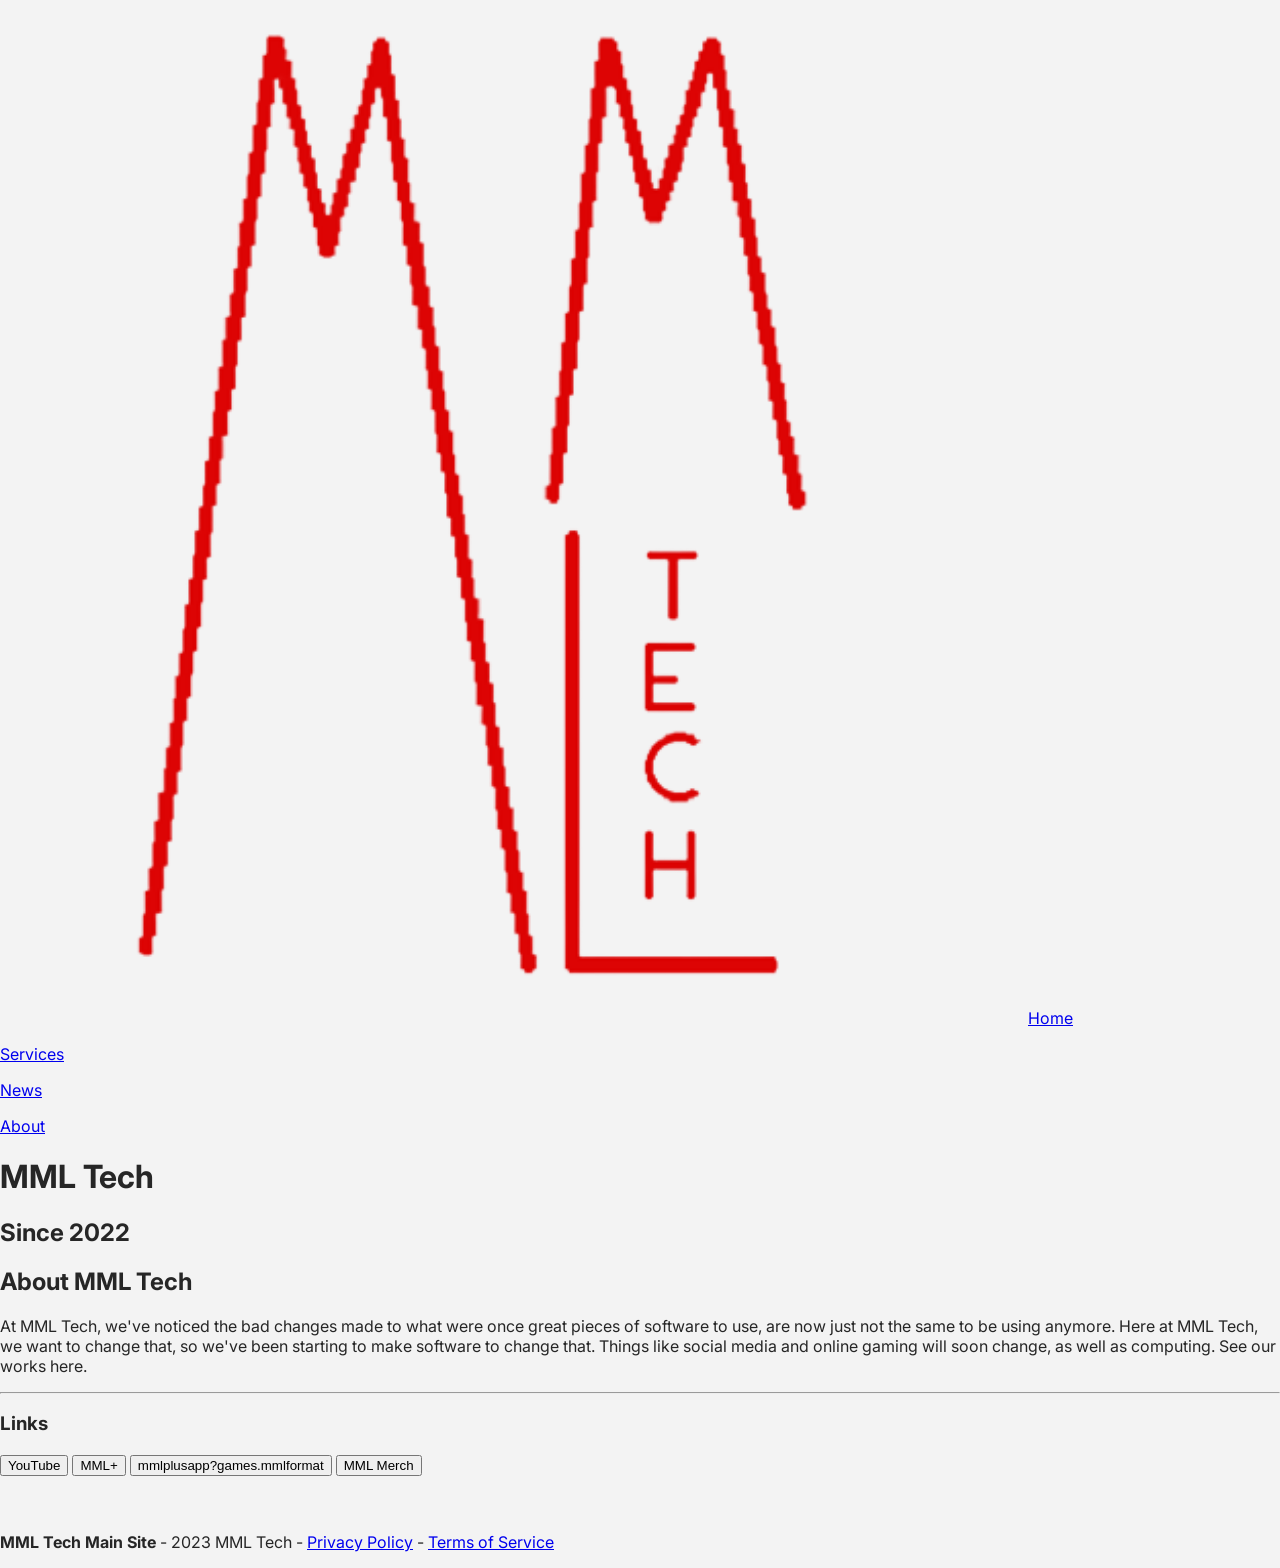
<file: public/about.html>
<!DOCTYPE html>
<html>
    <head>
        <!-- Google tag (gtag.js) -->
<script async src="https://www.googletagmanager.com/gtag/js?id=G-0B95JF8QPL"></script>
<script>
  window.dataLayer = window.dataLayer || [];
  function gtag(){dataLayer.push(arguments);}
  gtag('js', new Date());

  gtag('config', 'G-0B95JF8QPL');
</script>
        <title>About Us</title>
        <meta charset="UTF-8">
        <meta name="description" content="MML Tech makes your electronical life easier, with better ways to connect to one another and increase usability of your device. See our projects today at mmltech.net">
        <meta name="type" content="website">
        <meta name="mmlplus-account-needed" content="false">
        <meta property="og:image" content="mmltech-main.png">
        <link rel="stylesheet" href="main.css">
        <script src="main.js"></script>
    </head>
    <body>
        <div id="page">
            <div class="sidebar">
                <img src="mmltech-main.png" width="80%">
                <a href="index.html">Home</a>
                <p> </p>
                <a href="services.html">Services</a>
                <p> </p>
                <a href="news.html">News</a>
                <p> </p>
                <a class="active" href="#mmlwebportal-top">About</a>
            </div>
            <div class="header" id="top">
                <h1><b>MML Tech</b></h1>
                <h2>Since 2022</h2>
            </div>
            <div class="content">
                <h2>About MML Tech</h2>
                <p>At MML Tech, we've noticed the bad changes made to what were once great pieces of software to use, are now just not the same to be using anymore. Here at MML Tech, we want to change that, so we've been starting to make software to change that. Things like social media and online gaming will soon change, as well as computing. See our works <a href="services.html">here</a>.</p>
                <hr class="mml-hr">
                <h3>Links</h3>
                <a href="https://youtube.com/@thatyoutubermml"><button class="button" id="mmlwebportal-clickable-yt">YouTube</button></a>
                <a href="#mmlwebportal-plugin-404"><button class="button" id="mmlwebportal-clickable-mmlplusapp">MML+</button></a>
                <a href="#mmlwebportal-plugin-503"><button class="button" id="mmlwebportal-clickable-mmlplusapp?games">mmlplusapp?games.mmlformat</button></a>
                <a href="https://www.bonfire.com/store/the-mml-store/?utm_source=copy_link&utm_medium=store_page_published_share&utm_campaign=the-mml-store&utm_content=default"><button class="button" id="mmlwebportal-clickable-ext-bonfiremerch">MML Merch</button></a>
                <br><br><br>
            </div>
            <div class="footer">
                <p><b>MML Tech Main Site</b> - 2023 MML Tech - <a href="docs/legal/privacy-policy.html">Privacy Policy</a> - <a href="docs/legal/tos.html">Terms of Service</a></p>
            </div>
        </div> 
    </body>
</html>
</file>
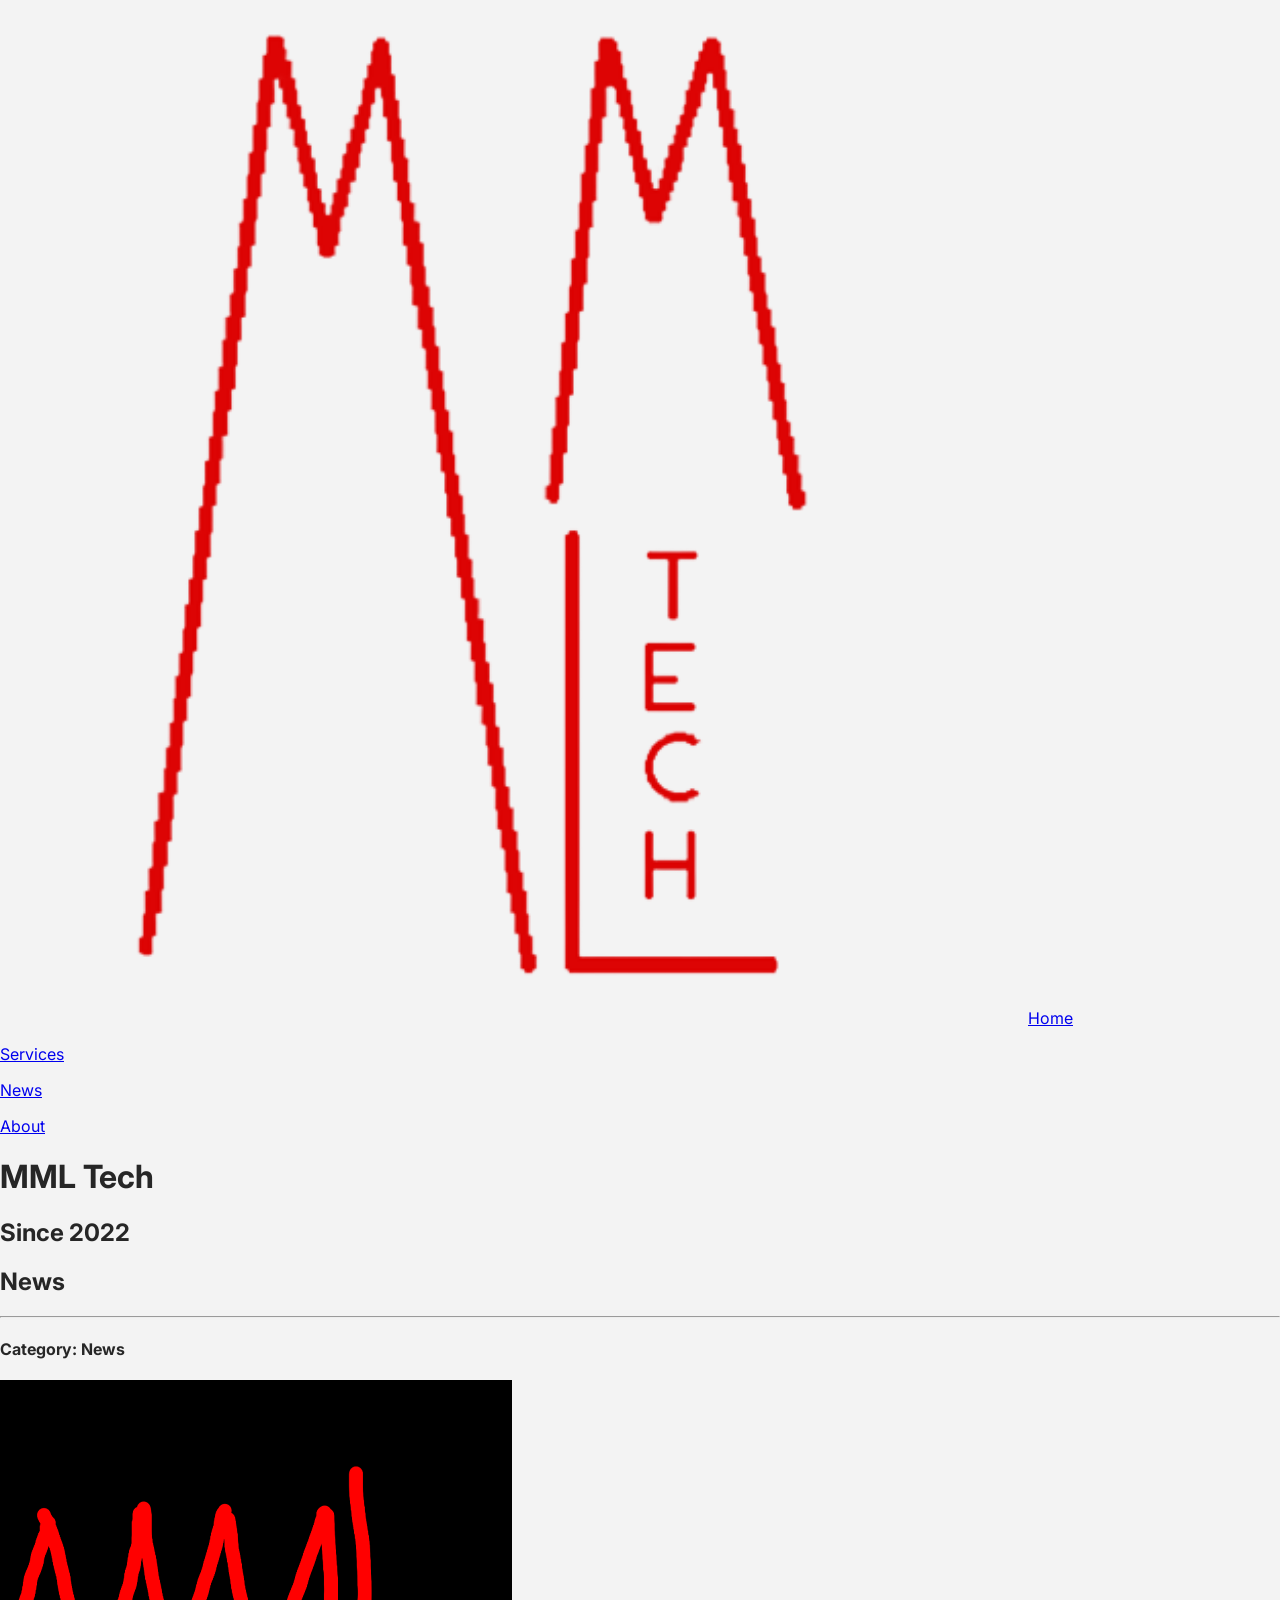
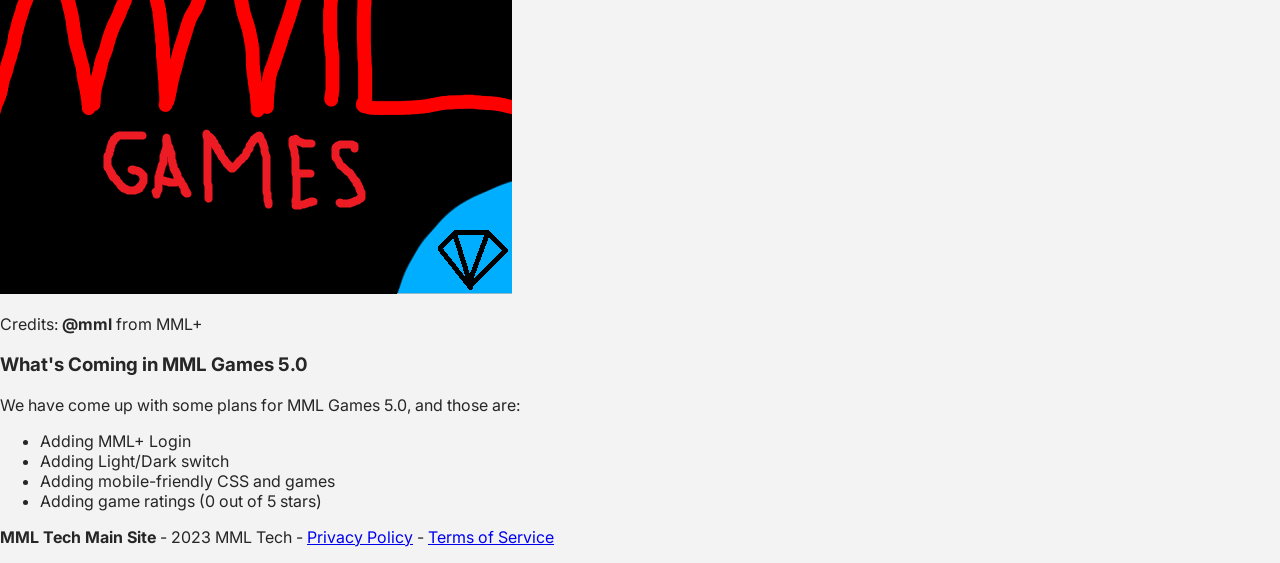
<file: public/news.html>
<!DOCTYPE html>
<html>
    <head>
        <!-- Google tag (gtag.js) -->
<script async src="https://www.googletagmanager.com/gtag/js?id=G-0B95JF8QPL"></script>
<script>
  window.dataLayer = window.dataLayer || [];
  function gtag(){dataLayer.push(arguments);}
  gtag('js', new Date());

  gtag('config', 'G-0B95JF8QPL');
</script>
        <title>MML Tech News</title>
        <meta charset="UTF-8">
        <meta name="description" content="MML Tech makes your electronical life easier, with better ways to connect to one another and increase usability of your device. See our projects today at mmltech.net">
        <meta name="type" content="website">
        <meta name="mmlplus-account-needed" content="false">
        <meta property="og:image" content="mmltech-main.png">
        <link rel="stylesheet" href="main.css">
        <script src="main.js"></script>
        <script async src="https://pagead2.googlesyndication.com/pagead/js/adsbygoogle.js?client=ca-pub-3312407378529218"
     crossorigin="anonymous"></script>
    </head>
    <body>
        <div id="page">
            <div class="sidebar">
                <img src="mmltech-main.png" width="80%">
                <a href="index.html">Home</a>
                <p> </p>
                <a href="services.html">Services</a>
                <p> </p>
                <a class="active" href="#top">News</a>
                <p> </p>
                <a href="about.html">About</a>
            </div>
            <div class="header" id="top">
                <h1><b>MML Tech</b></h1>
                <h2>Since 2022</h2>
            </div>
            <div class="content">
                <h2>News</h2>
                <hr class="mml-hr">
                <div class="row" id="mmlwebportal-tbr-dd0ca33e">
                    <div class="column" id="mmlwebportal-card-dd0a3311">
                        <div class="getsvc-card"><h4>Category: News</h4>
                        <img src="plus-embed-assets/acc/@mml/mmlgamesdiamond.png">
                        <p class="mml-card-desc">Credits: <a href="https://plus.mmltech.net/posts/img-685940aadd4434.html"><b>@mml</b> from MML+</a></p>
                        <h3>What's Coming in MML Games 5.0</h3>
                        <p>We have come up with some plans for MML Games 5.0, and those are:</p>
                        <ul>
                            <li>Adding MML+ Login</li>
                            <li>Adding Light/Dark switch</li>
                            <li>Adding mobile-friendly CSS and games</li>
                            <li>Adding game ratings (0 out of 5 stars)</li>
                        </ul>
                    </div>    
                    </div>
                    <div class="column" id="mmlwebportal-card-c76003e4"></div>
                    <div class="column" id="mmlwebportal-card-c76003ff"></div>
                </div>
            </div>
            <div class="footer">
                <p><b>MML Tech Main Site</b> - 2023 MML Tech - <a href="docs/legal/privacy-policy.html">Privacy Policy</a> - <a href="docs/legal/tos.html">Terms of Service</a></p>
            </div>
        </div> 
    </body>
</html>
</file>
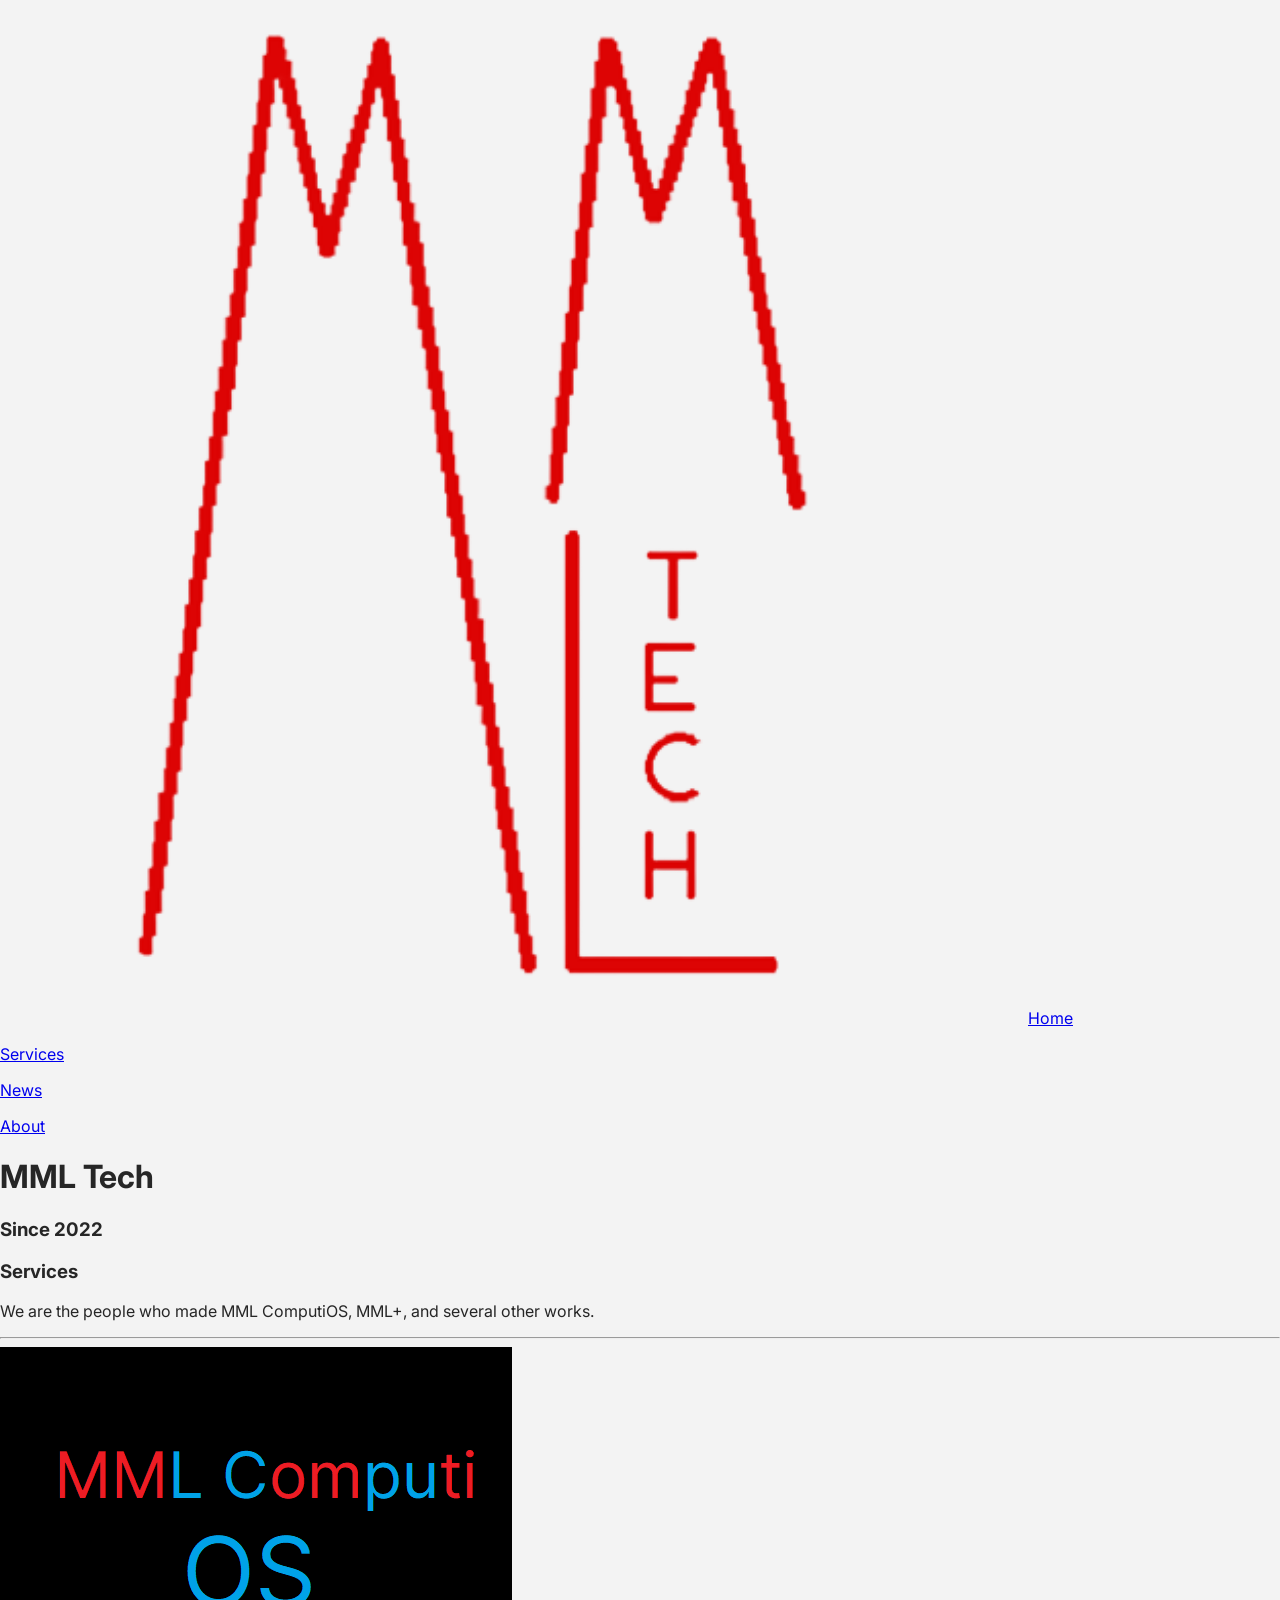
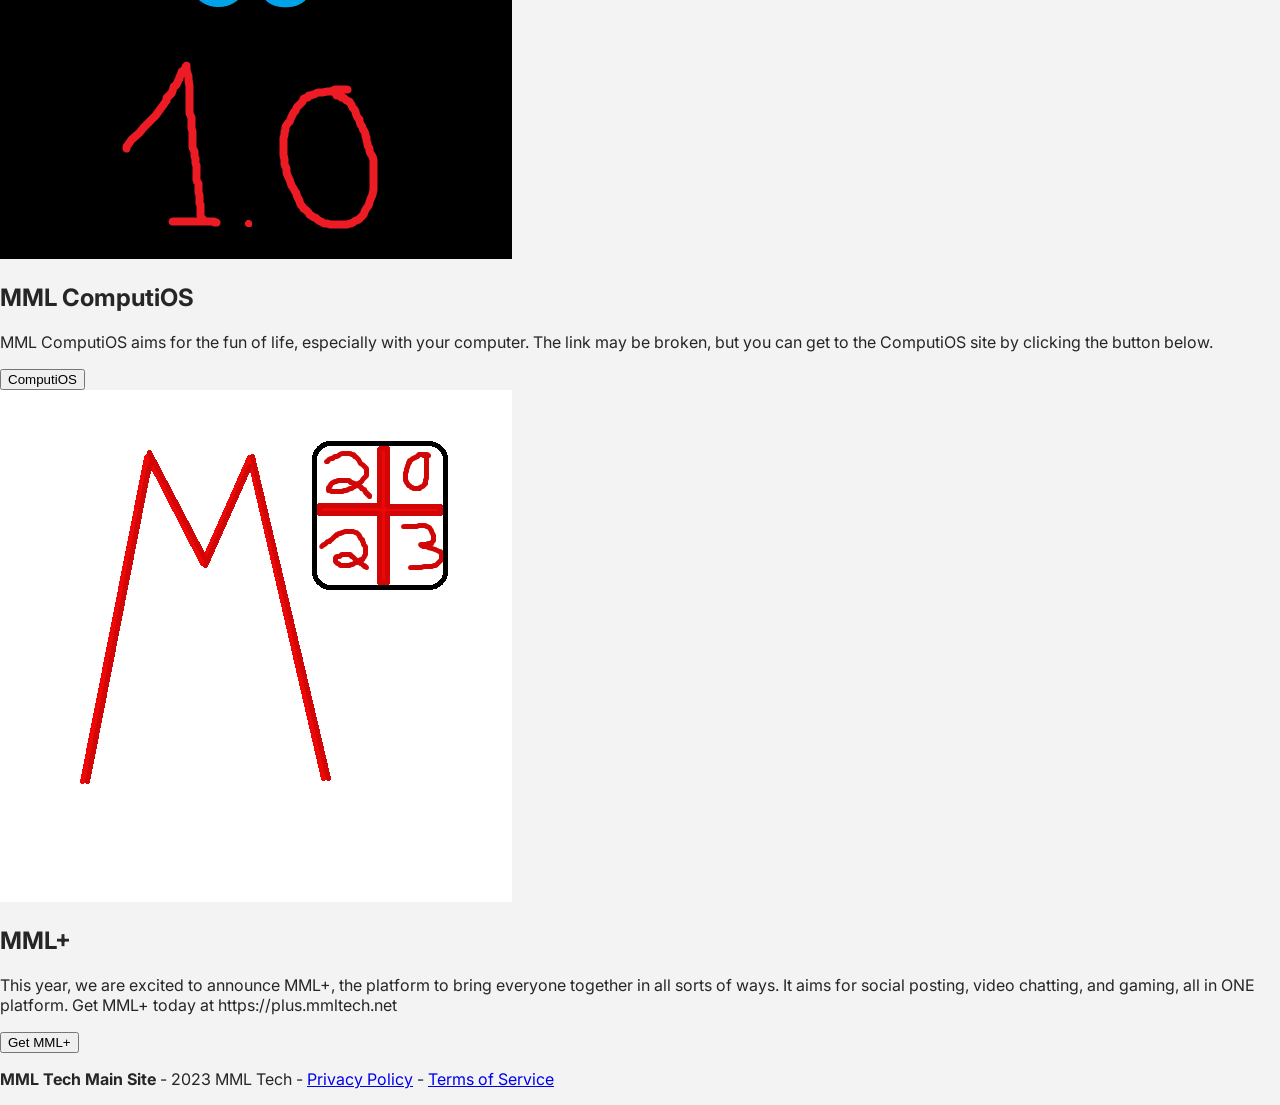
<file: public/services.html>
<!DOCTYPE html>
<html>
    <head>
        <!-- Google tag (gtag.js) -->
<script async src="https://www.googletagmanager.com/gtag/js?id=G-0B95JF8QPL"></script>
<script>
  window.dataLayer = window.dataLayer || [];
  function gtag(){dataLayer.push(arguments);}
  gtag('js', new Date());

  gtag('config', 'G-0B95JF8QPL');
</script>
        <title>MML Tech - Services</title>
        <meta charset="UTF-8">
        <meta name="description" content="MML Tech makes your electronical life easier, with better ways to connect to one another and increase usability of your device. See our projects today at mmltech.net">
        <meta name="type" content="website">
        <meta name="mmlplus-account-needed" content="false">
        <meta name="image" content="mmltech-main.png">
        <link rel="stylesheet" href="main.css">
        <script src="main.js"></script>
        <script async src="https://pagead2.googlesyndication.com/pagead/js/adsbygoogle.js?client=ca-pub-3312407378529218"
     crossorigin="anonymous"></script>
    </head>
    <body>
        <div id="page">
            <div class="sidebar">
                <img src="mmltech-main.png" width="80%">
                <a href="index.html">Home</a>
                <p> </p>
                <a class="active" href="#top">Services</a>
                <p> </p>
                <a href="news.html">News</a>
                <p> </p>
                <a href="about.html">About</a>
            </div>
            <div class="header" id="top">
                <h1><b>MML Tech</b></h1>
                <h3>Since 2022</h3>
            </div>
            <div class="content">
                <h3>Services</h3>
                <p>We are the people who made <a href="https://cpos.mmltech.net">MML ComputiOS</a>, <a href="https://plus.mmltech.net">MML+</a>, and <a href="all-projects.html">several other works</a>.</p>
                <hr class="mml-hr">
                <div class="row">
                    <div class="column">
                        <div class="getsvc-card" id="mmlwebportal-card-c775356dd">
                            <img src="plus-embed-assets/acc/@mml/cpos.png">
                            <h2>MML ComputiOS</h2>
                            <p>MML ComputiOS aims for the fun of life, especially with your computer. The link may be broken, but you can get to the ComputiOS site by clicking the button below.</p>
                            <a href="https://cpos.mmltech.net"><button class="button">ComputiOS</button></a>
                        </div>
                    </div>
                    <div class="column">
                        <div class="getsvc-card" id="mmlwebportal-card-c76003f1">
                            <img src="plus-embed-assets/acc/@mml/plus2023.png">
                            <h2>MML+</h2>
                            <p>This year, we are excited to announce MML+, the platform to bring everyone together in all sorts of ways. It aims for social posting, video chatting, and gaming, all in ONE platform. Get MML+ today at <a href="https://plus.mmltech.net">https://plus.mmltech.net</a></p>
                            <a href="https://plus.mmltech.net"><button class="button">Get MML+</button></a>
                        </div>
                    </div>
                    <div class="column"></div>
                </div>
            </div>
            <div class="footer">
                <p><b>MML Tech Main Site</b> - 2023 MML Tech - <a href="docs/legal/privacy-policy.html">Privacy Policy</a> - <a href="docs/legal/tos.html">Terms of Service</a></p>
            </div>
        </div>
    </body>
</html>
</file>
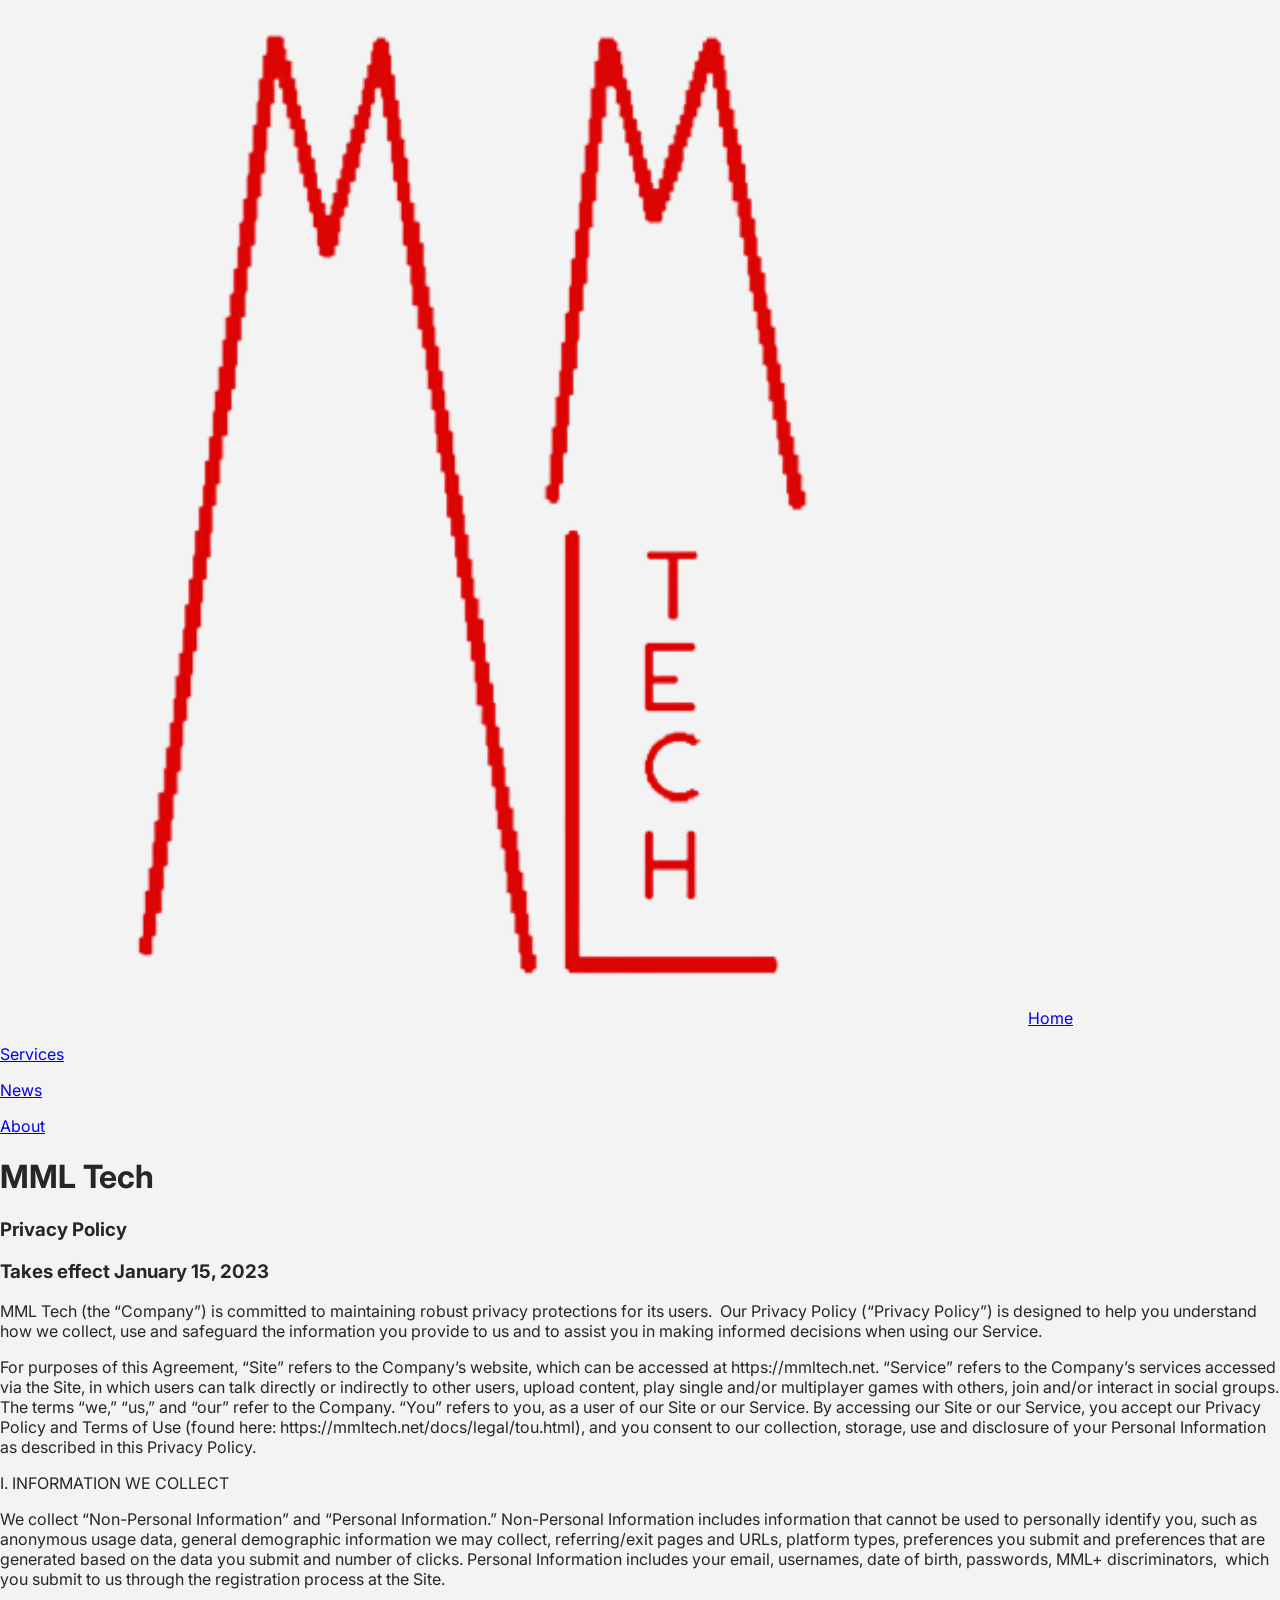
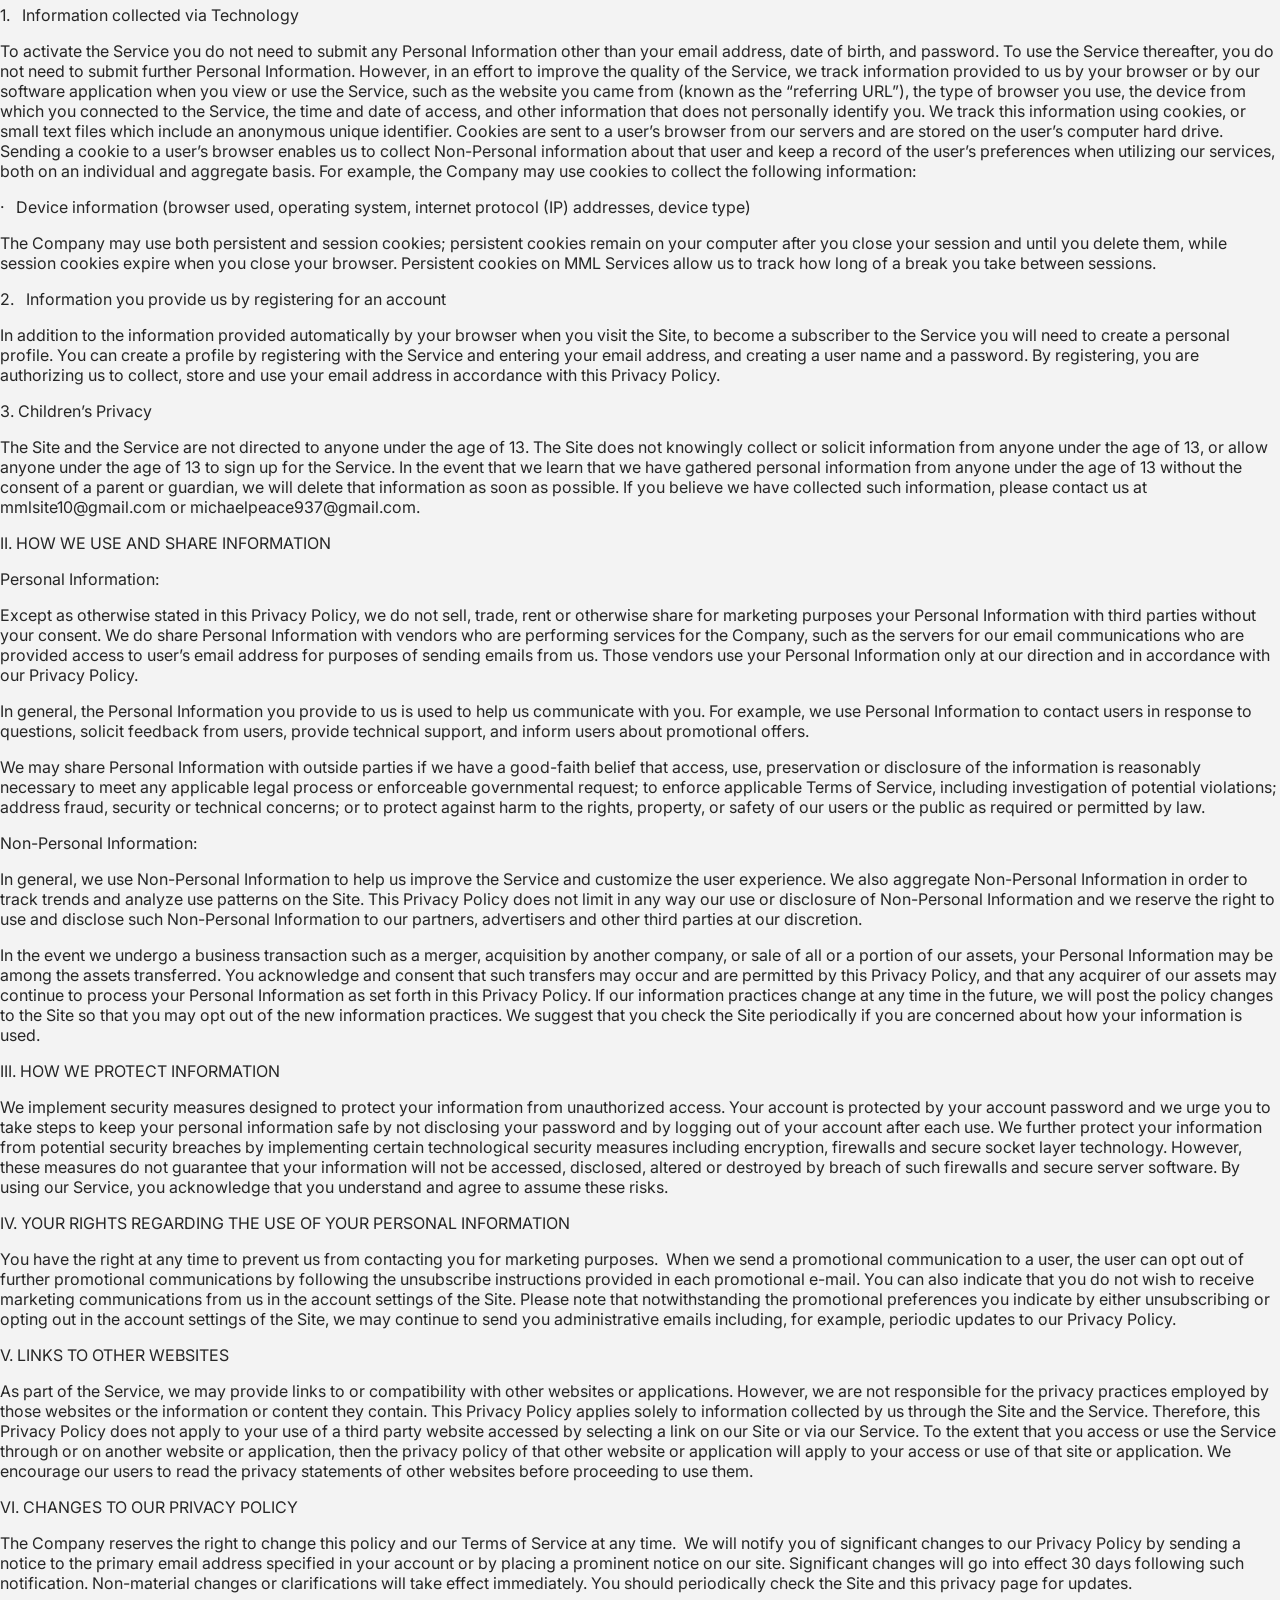
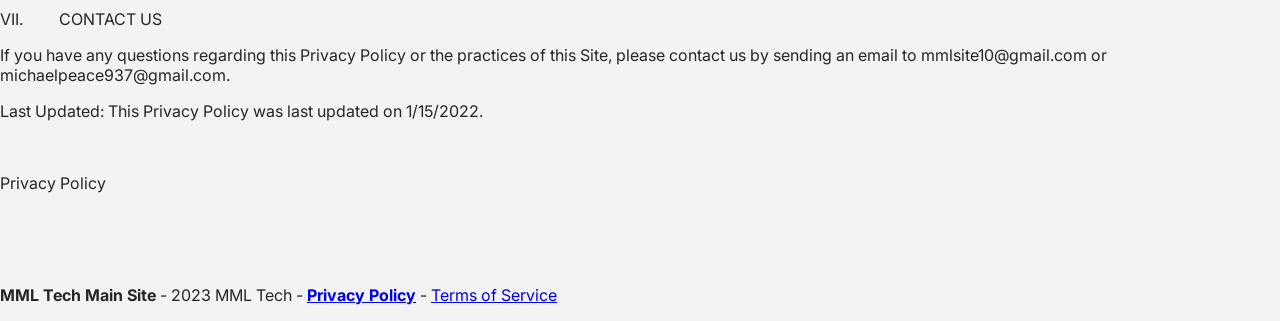
<file: public/docs/legal/privacy-policy.html>
<!DOCTYPE html>
<html>
    <head>
        <!-- Google tag (gtag.js) -->
<script async src="https://www.googletagmanager.com/gtag/js?id=G-0B95JF8QPL"></script>
<script>
  window.dataLayer = window.dataLayer || [];
  function gtag(){dataLayer.push(arguments);}
  gtag('js', new Date());

  gtag('config', 'G-0B95JF8QPL');
</script>
        <title>MML Tech Privacy Policy</title>
        <meta charset="UTF-8">
        <meta name="description" content="MML Tech makes your electronical life easier, with better ways to connect to one another and increase usability of your device. See our projects today at mmltech.net">
        <meta name="type" content="website">
        <meta name="mmlplus-account-needed" content="false">
        <meta name="image" content="../../mmltech-main.png">
        <link rel="stylesheet" href="../../main.css">
        <script src="../../main.js"></script>
    </head>
    <body>
        <div id="page">
            <div class="sidebar">
                <img src="../../mmltech-main.png" width="80%">
                <a href="../../index.html">Home</a>
                <p> </p>
                <a href="../../services.html">Services</a>
                <p> </p>
                <a href="../../news.html">News</a>
                <p> </p>
                <a href="../../about.html">About</a>
            </div>
            <div class="header" id="top">
                <h1><b>MML Tech</b></h1>
                <h3>Privacy Policy</h3>
            </div>
            <div class="content">
                <h3>Takes effect January 15, 2023</h3>
                    <p class="c1"><span class="c6 c4"></span></p><p class="c1"><span class="c0"></span></p><p class="c2"><span class="c0">MML Tech (the &ldquo;Company&rdquo;) is committed to maintaining robust privacy protections for its users. &nbsp;Our Privacy Policy (&ldquo;Privacy Policy&rdquo;) is designed to help you understand how we collect, use and safeguard the information you provide to us and to assist you in making informed decisions when using our Service. &nbsp;</span></p><p class="c1"><span class="c0"></span></p><p class="c2"><span class="c4 c7">For purposes of this Agreement, &ldquo;Site&rdquo; refers to the Company&rsquo;s website, which can be accessed at </span><span class="c3"><a class="c5" href="https://mmltech.net">https://mmltech.net</a></span><span class="c4 c7">. &ldquo;Service&rdquo; refers to the Company&rsquo;s services accessed via the Site, in which users can talk directly or indirectly to other users, upload content, play single and/or multiplayer games with others, join and/or interact in social groups. The terms &ldquo;we,&rdquo; &ldquo;us,&rdquo; and &ldquo;our&rdquo; refer to the Company. &ldquo;You&rdquo; refers to you, as a user of our Site or our Service. By accessing our Site or our Service, you accept our Privacy Policy and Terms of Use (found here: </span><span class="c3"><a class="c5" href="https://mmltech.net/docs/legal/tou.html">https://mmltech.net/docs/legal/tou.html</a></span><span class="c0">), and you consent to our collection, storage, use and disclosure of your Personal Information as described in this Privacy Policy.</span></p><p class="c1"><span class="c0"></span></p><p class="c2"><span class="c0">I. INFORMATION WE COLLECT</span></p><p class="c1"><span class="c0"></span></p><p class="c2"><span class="c4">We collect &ldquo;Non-Personal Information&rdquo; and &ldquo;Personal Information.&rdquo; </span><span class="c12">Non-Personal Information</span><span class="c4">&nbsp;includes information that cannot be used to personally identify you, such as anonymous usage data, general demographic information we may collect, referring/exit pages and URLs, platform types, preferences you submit and preferences that are generated based on the data you submit and number of clicks. </span><span class="c12">Personal Information</span><span class="c4">&nbsp;includes your email, usernames, date of birth, passwords, MML+ discriminators, &nbsp;which you submit to us through the registration process at the </span><span class="c4">Site</span><span class="c4 c6">.</span></p><p class="c1"><span class="c6 c4"></span></p><p class="c2 c11"><span class="c4">1.</span><span class="c4 c15">&nbsp; &nbsp;</span><span class="c9 c4 c7">Information collected via Technology</span></p><p class="c1 c11"><span class="c9 c4 c7"></span></p><p class="c2"><span class="c0">To activate the Service you do not need to submit any Personal Information other than your email address, date of birth, and password. To use the Service thereafter, you do not need to submit further Personal Information. However, in an effort to improve the quality of the Service, we track information provided to us by your browser or by our software application when you view or use the Service, such as the website you came from (known as the &ldquo;referring URL&rdquo;), the type of browser you use, the device from which you connected to the Service, the time and date of access, and other information that does not personally identify you. We track this information using cookies, or small text files which include an anonymous unique identifier. Cookies are sent to a user&rsquo;s browser from our servers and are stored on the user&rsquo;s computer hard drive. Sending a cookie to a user&rsquo;s browser enables us to collect Non-Personal information about that user and keep a record of the user&rsquo;s preferences when utilizing our services, both on an individual and aggregate basis. For example, the Company may use cookies to collect the following information:</span></p><p class="c2"><span class="c4 c7">&middot; &nbsp; Device information (browser used, operating system, internet protocol (IP) addresses, device type)</span></p><p class="c2"><span class="c0">The Company may use both persistent and session cookies; persistent cookies remain on your computer after you close your session and until you delete them, while session cookies expire when you close your browser. Persistent cookies on MML Services allow us to track how long of a break you take between sessions.</span></p><p class="c1"><span class="c0"></span></p><p class="c2 c11"><span class="c4">2</span><span class="c4">.</span><span class="c4 c15">&nbsp; &nbsp;</span><span class="c9 c4 c7">Information you provide us by registering for an account</span></p><p class="c1 c11"><span class="c9 c4 c7"></span></p><p class="c2"><span class="c0">In addition to the information provided automatically by your browser when you visit the Site, to become a subscriber to the Service you will need to create a personal profile. You can create a profile by registering with the Service and entering your email address, and creating a user name and a password. By registering, you are authorizing us to collect, store and use your email address in accordance with this Privacy Policy.</span></p><p class="c1"><span class="c0"></span></p><p class="c2 c14"><span class="c4 c7">3. </span><span class="c9 c4 c7">Children&rsquo;s Privacy</span></p><p class="c1 c14"><span class="c9 c4 c7"></span></p><p class="c2"><span class="c4 c7">The Site and the Service are not directed to anyone under the age of 13. </span><span class="c4 c7">The Site does not knowingly collect or solicit information from anyone under the age of 13, or allow anyone under the age of 13 to sign up for the Service. In the event that we learn that we have gathered personal information from anyone under the age of 13 without the consent of a parent or guardian, we will delete that information as soon as possible. If you believe we have collected such information, please contact us at </span><span class="c3"><a class="c5" href="mailto:mmlsite10@gmail.com">mmlsite10@gmail.com</a></span><span class="c4 c7">&nbsp;or </span><span class="c3"><a class="c5" href="mailto:michaelpeace937@gmail.com">michaelpeace937@gmail.com</a></span><span class="c0">. </span></p><p class="c1"><span class="c0"></span></p><p class="c2"><span class="c0">II. HOW WE USE AND SHARE INFORMATION</span></p><p class="c1"><span class="c0"></span></p><p class="c2"><span class="c9 c4 c7">Personal Information:</span></p><p class="c1"><span class="c4 c7 c9"></span></p><p class="c2"><span class="c0">Except as otherwise stated in this Privacy Policy, we do not sell, trade, rent or otherwise share for marketing purposes your Personal Information with third parties without your consent. We do share Personal Information with vendors who are performing services for the Company, such as the servers for our email communications who are provided access to user&rsquo;s email address for purposes of sending emails from us. Those vendors use your Personal Information only at our direction and in accordance with our Privacy Policy.</span></p><p class="c2"><span class="c0">In general, the Personal Information you provide to us is used to help us communicate with you. For example, we use Personal Information to contact users in response to questions, solicit feedback from users, provide technical support, and inform users about promotional offers.</span></p><p class="c2"><span class="c0">We may share Personal Information with outside parties if we have a good-faith belief that access, use, preservation or disclosure of the information is reasonably necessary to meet any applicable legal process or enforceable governmental request; to enforce applicable Terms of Service, including investigation of potential violations; address fraud, security or technical concerns; or to protect against harm to the rights, property, or safety of our users or the public as required or permitted by law. </span></p><p class="c1"><span class="c9 c4 c7"></span></p><p class="c2"><span class="c9 c4 c7">Non-Personal Information:</span></p><p class="c1"><span class="c9 c4 c7"></span></p><p class="c2"><span class="c0">In general, we use Non-Personal Information to help us improve the Service and customize the user experience. We also aggregate Non-Personal Information in order to track trends and analyze use patterns on the Site. This Privacy Policy does not limit in any way our use or disclosure of Non-Personal Information and we reserve the right to use and disclose such Non-Personal Information to our partners, advertisers and other third parties at our discretion.</span></p><p class="c2"><span class="c0">In the event we undergo a business transaction such as a merger, acquisition by another company, or sale of all or a portion of our assets, your Personal Information may be among the assets transferred. You acknowledge and consent that such transfers may occur and are permitted by this Privacy Policy, and that any acquirer of our assets may continue to process your Personal Information as set forth in this Privacy Policy. If our information practices change at any time in the future, we will post the policy changes to the Site so that you may opt out of the new information practices. We suggest that you check the Site periodically if you are concerned about how your information is used.</span></p><p class="c1"><span class="c0"></span></p><p class="c2"><span class="c0">III. HOW WE PROTECT INFORMATION</span></p><p class="c1"><span class="c0"></span></p><p class="c2"><span class="c0">We implement security measures designed to protect your information from unauthorized access. Your account is protected by your account password and we urge you to take steps to keep your personal information safe by not disclosing your password and by logging out of your account after each use. We further protect your information from potential security breaches by implementing certain technological security measures including encryption, firewalls and secure socket layer technology. However, these measures do not guarantee that your information will not be accessed, disclosed, altered or destroyed by breach of such firewalls and secure server software. By using our Service, you acknowledge that you understand and agree to assume these risks.</span></p><p class="c1"><span class="c0"></span></p><p class="c2"><span class="c4 c7">IV. YOUR RIGHTS REGARDING THE USE OF YOUR PERSONAL </span><span class="c0">INFORMATION</span></p><p class="c1"><span class="c0"></span></p><p class="c2"><span class="c4 c7">You have the right at any time to prevent us from contacting you for marketing purposes. &nbsp;When we send a promotional communication to a user, the user can opt out of further promotional communications by following the unsubscribe instructions provided in each promotional e-mail. You can also indicate that you do not wish to receive marketing communications from us in the account settings</span><span class="c4 c7">&nbsp;of the Site</span><span class="c0">. Please note that notwithstanding the promotional preferences you indicate by either unsubscribing or opting out in the account settings of the Site, we may continue to send you administrative emails including, for example, periodic updates to our Privacy Policy.</span></p><p class="c1"><span class="c0"></span></p><p class="c2"><span class="c0">V. LINKS TO OTHER WEBSITES</span></p><p class="c1"><span class="c0"></span></p><p class="c2"><span class="c0">As part of the Service, we may provide links to or compatibility with other websites or applications. However, we are not responsible for the privacy practices employed by those websites or the information or content they contain. This Privacy Policy applies solely to information collected by us through the Site and the Service. Therefore, this Privacy Policy does not apply to your use of a third party website accessed by selecting a link on our Site or via our Service. To the extent that you access or use the Service through or on another website or application, then the privacy policy of that other website or application will apply to your access or use of that site or application. We encourage our users to read the privacy statements of other websites before proceeding to use them.</span></p><p class="c1"><span class="c0"></span></p><p class="c2"><span class="c0">VI. CHANGES TO OUR PRIVACY POLICY</span></p><p class="c1"><span class="c0"></span></p><p class="c2"><span class="c0">The Company reserves the right to change this policy and our Terms of Service at any time. &nbsp;We will notify you of significant changes to our Privacy Policy by sending a notice to the primary email address specified in your account or by placing a prominent notice on our site. Significant changes will go into effect 30 days following such notification. Non-material changes or clarifications will take effect immediately. You should periodically check the Site and this privacy page for updates.</span></p><p class="c1"><span class="c0"></span></p><p class="c2"><span class="c0">VII. &nbsp; &nbsp; &nbsp; &nbsp; CONTACT US</span></p><p class="c1"><span class="c0"></span></p><p class="c2"><span class="c4 c7">If you have any questions regarding this Privacy Policy or the practices of this Site, please contact us by sending an email to </span><span class="c3"><a class="c5" href="mailto:mmlsite10@gmail.com">mmlsite10@gmail.com</a></span><span class="c4 c7">&nbsp;or </span><span class="c3"><a class="c5" href="mailto:michaelpeace937@gmail.com">michaelpeace937@gmail.com</a></span><span class="c0">.</span></p><p class="c2"><span class="c0">Last Updated: This Privacy Policy was last updated on 1/15/2022.</span></p><p class="c2"><span class="c4 c7">&nbsp;</span></p><div><p class="c16"><span class="c9 c10">Privacy Policy</span></p><p class="c8"><span class="c9 c10"></span></p></div>
                    <br><br><br>
            </div>
            <div class="footer">
                <p><b>MML Tech Main Site</b> - 2023 MML Tech - <a href="#top"><b>Privacy Policy</b></a> - <a href="tos.html">Terms of Service</a></p>
            </div>
        </div>
    </body>
</html>
</file>
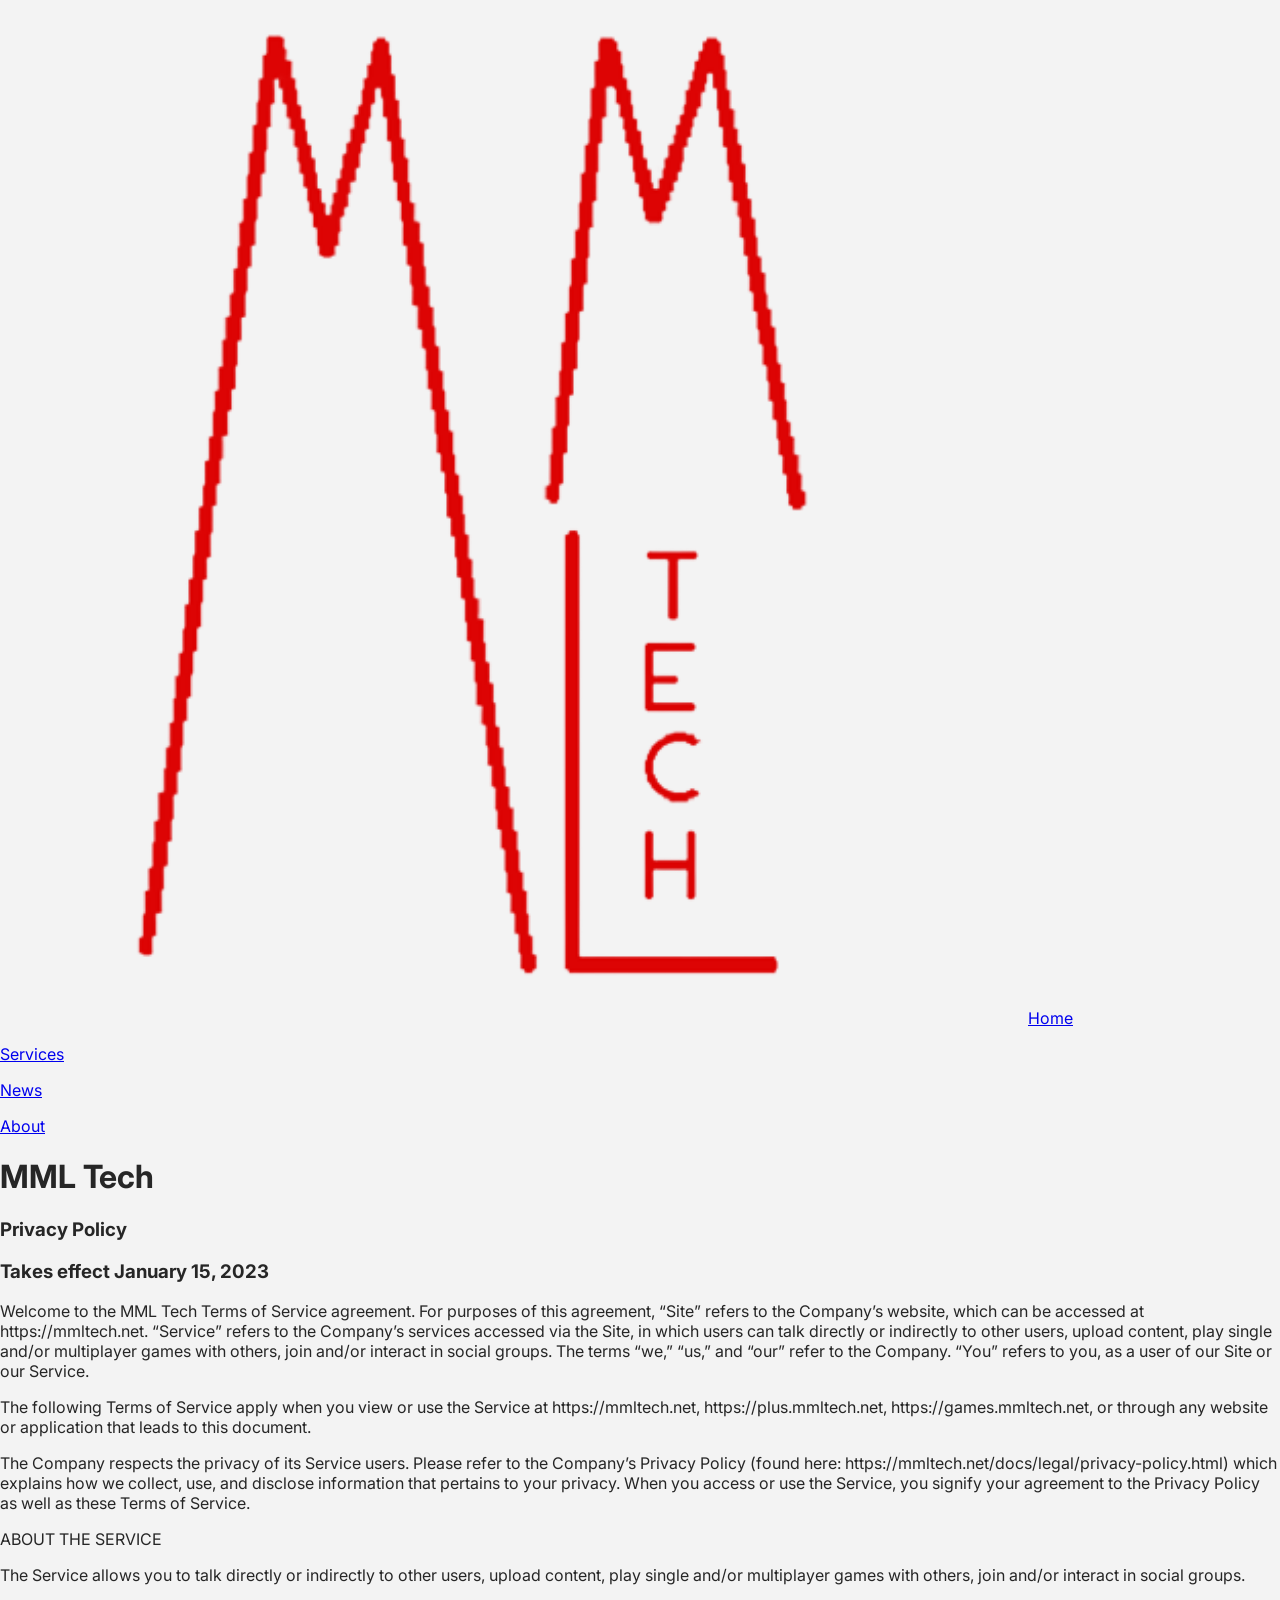
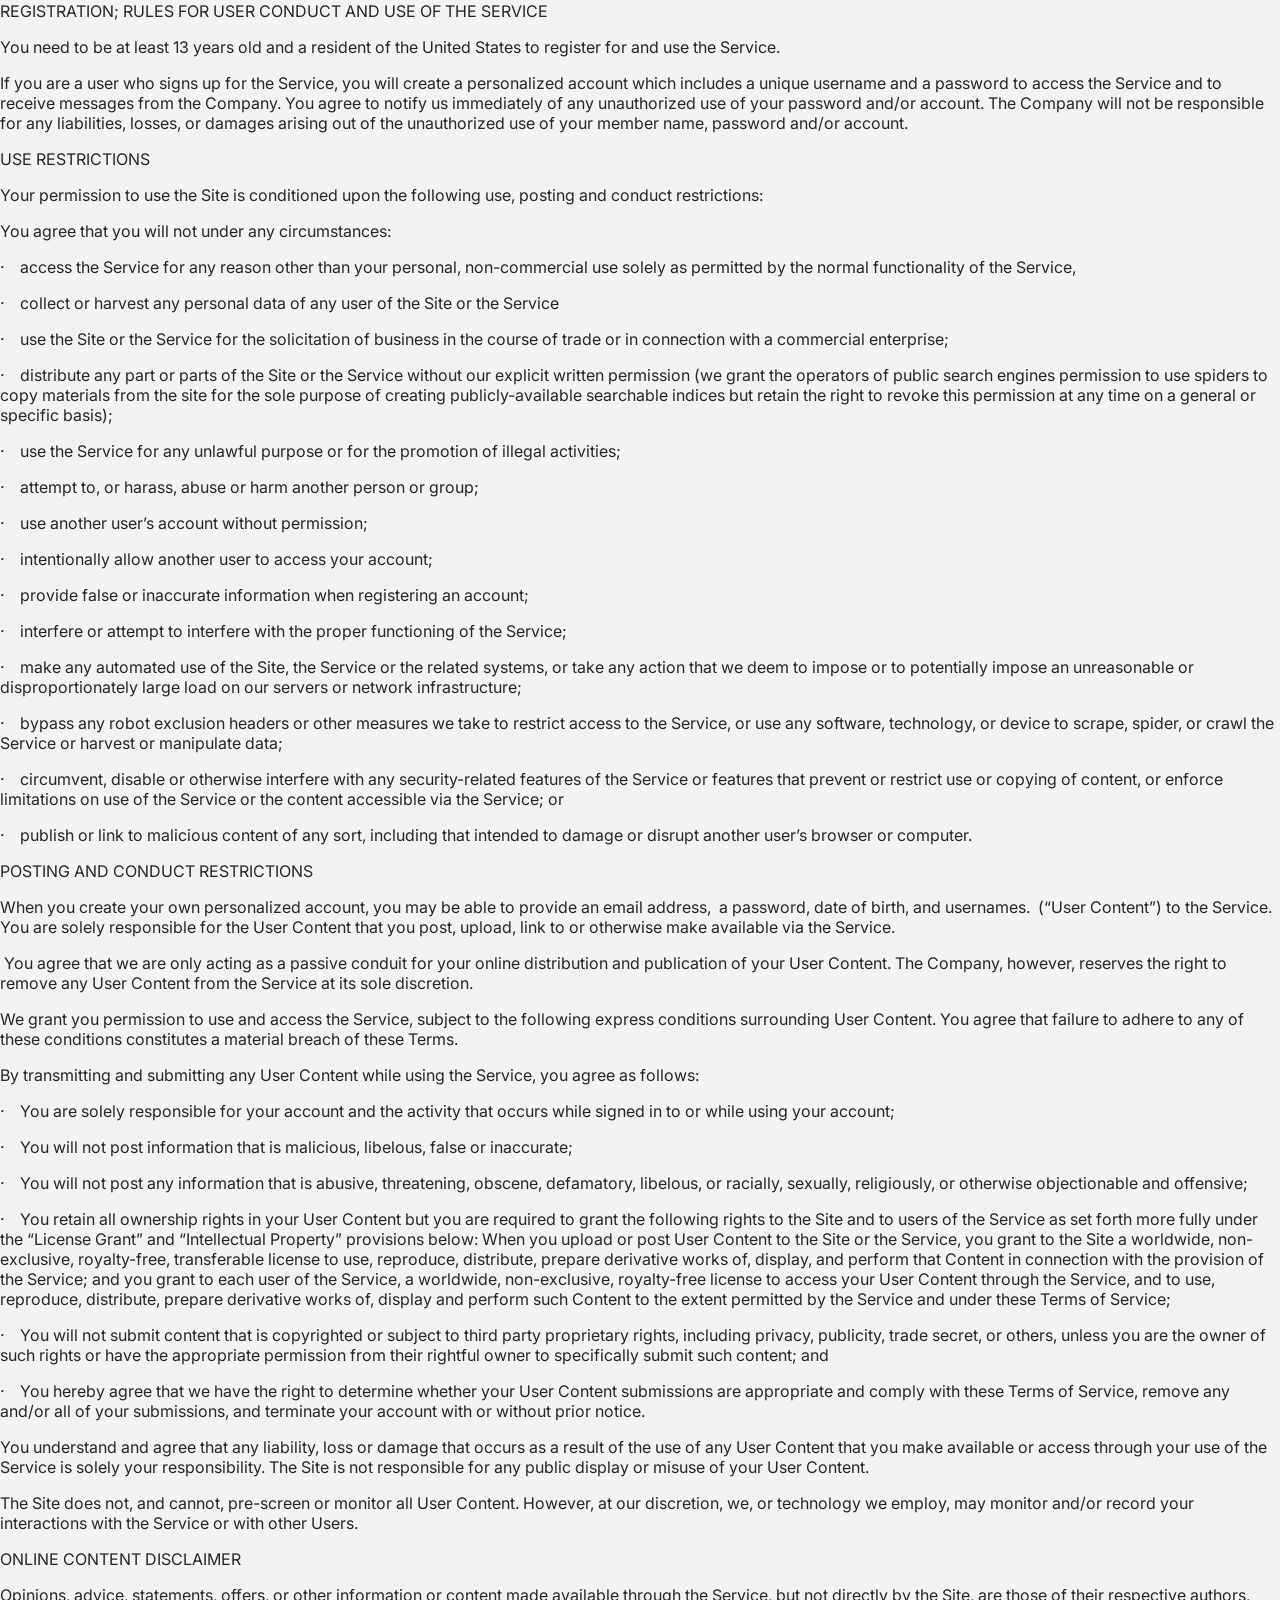
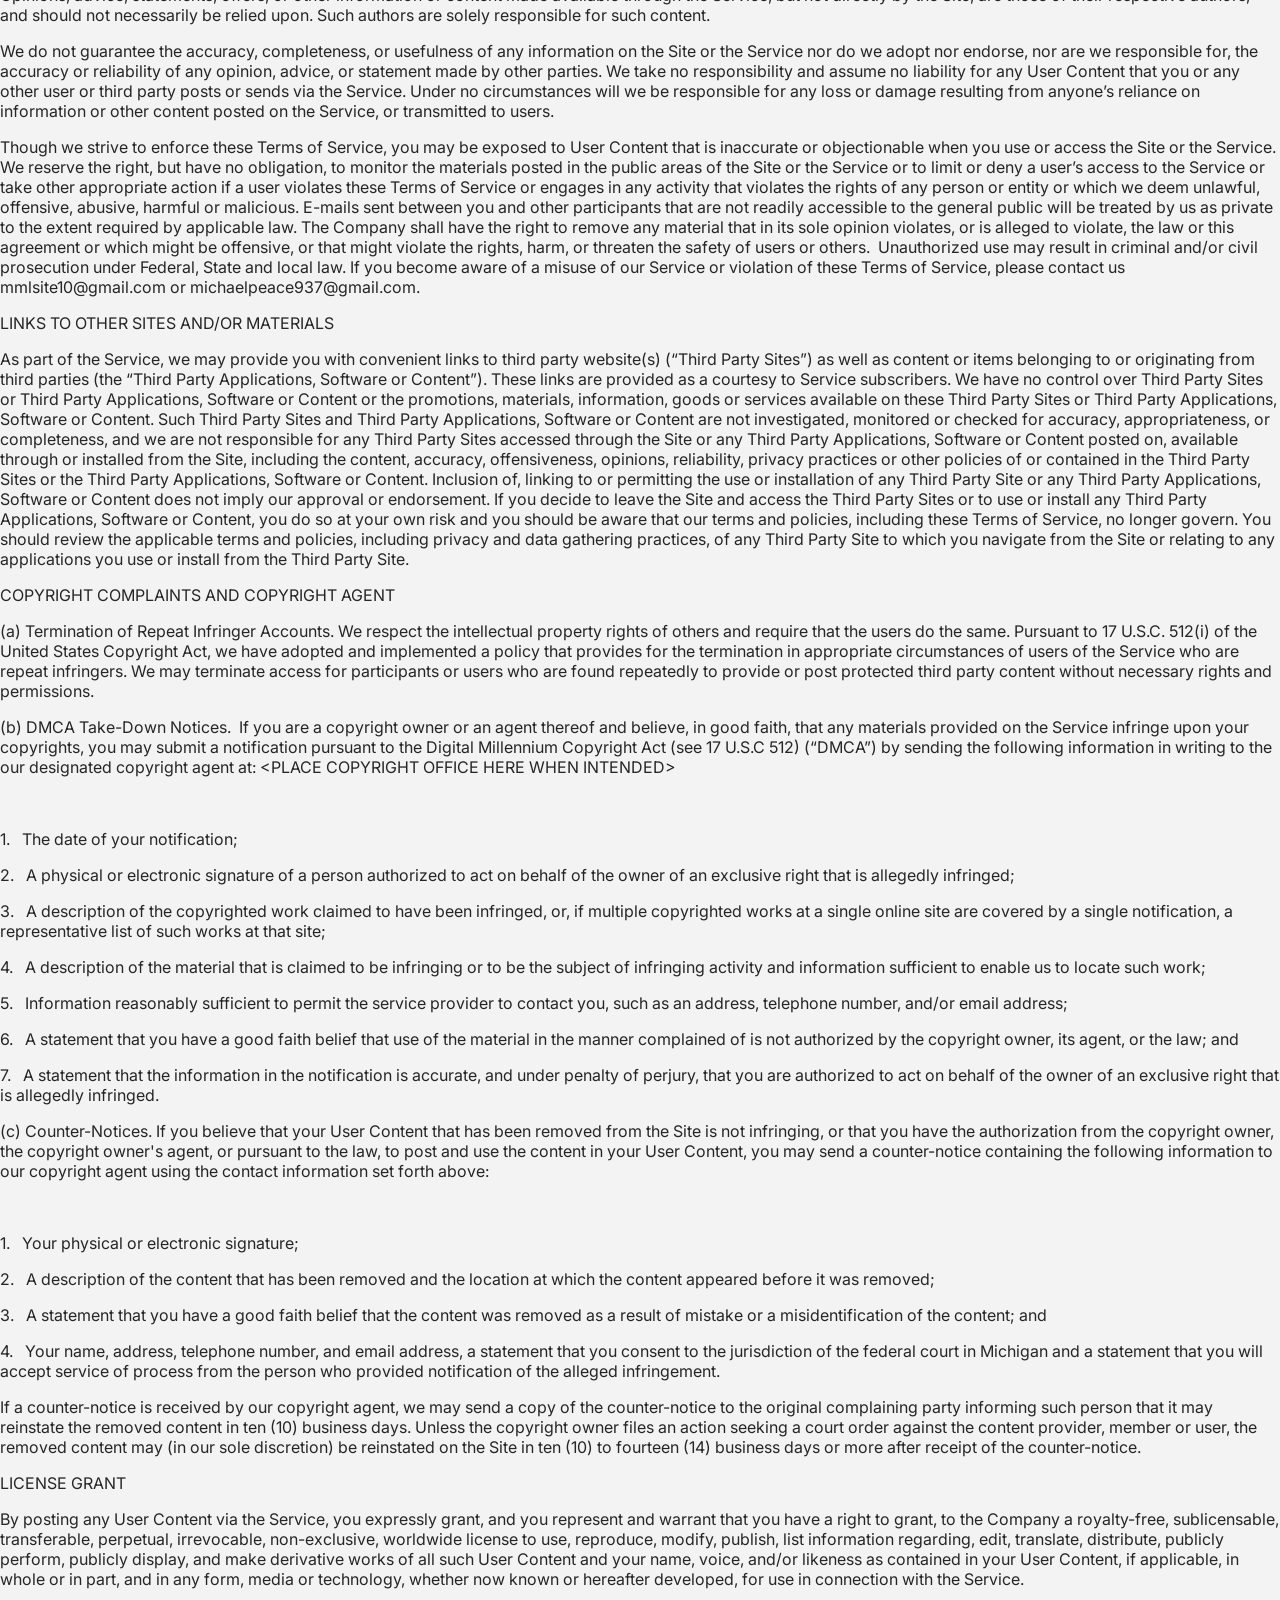
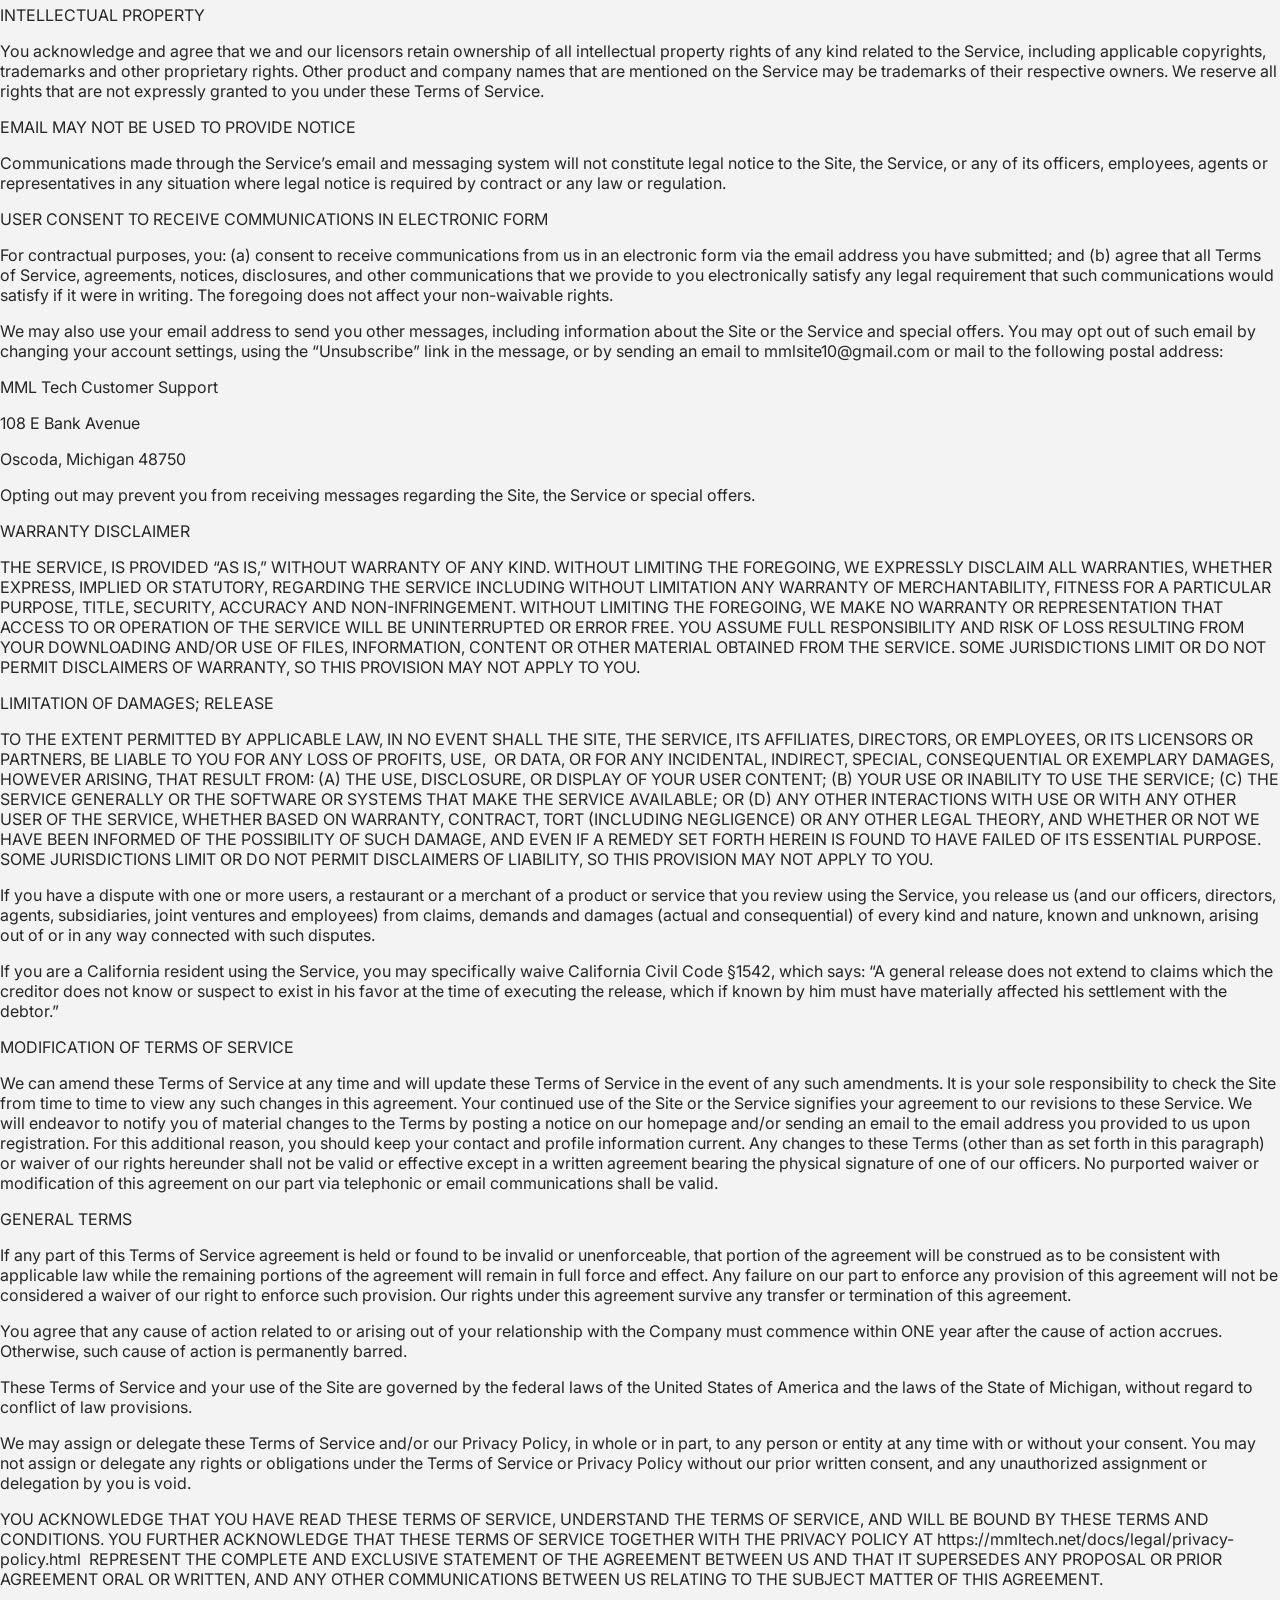
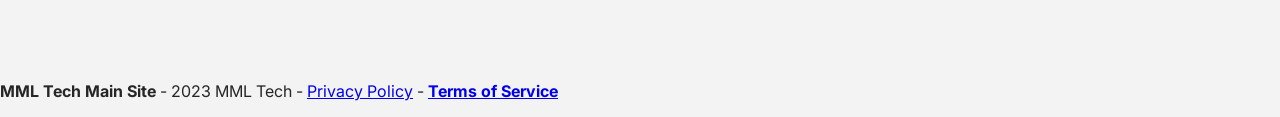
<file: public/docs/legal/tos.html>
<!DOCTYPE html>
<html>
    <head>
        <!-- Google tag (gtag.js) -->
<script async src="https://www.googletagmanager.com/gtag/js?id=G-0B95JF8QPL"></script>
<script>
  window.dataLayer = window.dataLayer || [];
  function gtag(){dataLayer.push(arguments);}
  gtag('js', new Date());

  gtag('config', 'G-0B95JF8QPL');
</script>
        <title>MML Tech Terms of Service</title>
        <meta charset="UTF-8">
        <meta name="description" content="MML Tech makes your electronical life easier, with better ways to connect to one another and increase usability of your device. See our projects today at mmltech.net">
        <meta name="type" content="website">
        <meta name="mmlplus-account-needed" content="false">
        <meta name="image" content="../../mmltech-main.png">
        <link rel="stylesheet" href="../../main.css">
        <script src="../../main.js"></script>
    </head>
    <body>
        <div id="page">
            <div class="sidebar">
                <img src="../../mmltech-main.png" width="80%">
                <a href="../../index.html">Home</a>
                <p> </p>
                <a href="../../services.html">Services</a>
                <p> </p>
                <a href="../../news.html">News</a>
                <p> </p>
                <a href="../../about.html">About</a>
            </div>
            <div class="header" id="top">
                <h1><b>MML Tech</b></h1>
                <h3>Privacy Policy</h3>
            </div>
            <div class="content">
                <h3>Takes effect January 15, 2023</h3>
                    <p class="c3"><span class="c7">Welcome to the MML Tech Terms of Service agreement. For purposes of this agreement, &ldquo;Site&rdquo; refers to the Company&rsquo;s website, which can be accessed at </span><span class="c6"><a class="c5" href="https://mmltech.net">https://mmltech.net</a></span><span class="c7">. </span><span class="c0">&ldquo;Service&rdquo; refers to the Company&rsquo;s services accessed via the Site, in which users can talk directly or indirectly to other users, upload content, play single and/or multiplayer games with others, join and/or interact in social groups. The terms &ldquo;we,&rdquo; &ldquo;us,&rdquo; and &ldquo;our&rdquo; refer to the Company. &ldquo;You&rdquo; refers to you, as a user of our Site or our Service. </span></p><p class="c2"><span class="c0"></span></p><p class="c3"><span class="c7">The following Terms of Service apply when you view or use the Service at </span><span class="c6"><a class="c5" href="https://www.google.com/url?q=https://mmltech.net">https://mmltech.net</a></span><span class="c7">, </span><span class="c6"><a class="c5" href="https://plus.mmltech.net">https://plus.mmltech.net</a></span><span class="c7">, </span><span class="c6"><a class="c5" href="https://games.mmltech.net">https://games.mmltech.net</a></span><span class="c7">, or through any website or application that leads to this document.</span></p><p class="c2"><span class="c0"></span></p><p class="c3"><span class="c7">The Company respects the privacy of its Service users. Please refer to the Company&rsquo;s Privacy Policy (found here: </span><span class="c6"><a class="c5" href="https://mmltech.net/docs/legal/privacy-policy.html">https://mmltech.net/docs/legal/privacy-policy.html</a></span><span class="c0">) which explains how we collect, use, and disclose information that pertains to your privacy. When you access or use the Service, you signify your agreement to the Privacy Policy as well as these Terms of Service.</span></p><p class="c2"><span class="c0"></span></p><p class="c3"><span class="c1">ABOUT THE SERVICE</span></p><p class="c2"><span class="c0"></span></p><p class="c3"><span class="c0">The Service allows you to talk directly or indirectly to other users, upload content, play single and/or multiplayer games with others, join and/or interact in social groups. &nbsp;</span></p><p class="c2"><span class="c0"></span></p><p class="c3"><span class="c1">REGISTRATION; RULES FOR USER CONDUCT AND USE OF THE SERVICE</span></p><p class="c2"><span class="c0"></span></p><p class="c3"><span class="c0">You need to be at least 13 years old and a resident of the United States to register for and use the Service.</span></p><p class="c3"><span class="c0">If you are a user who signs up for the Service, you will create a personalized account which includes a unique username and a password to access the Service and to receive messages from the Company. You agree to notify us immediately of any unauthorized use of your password and/or account. The Company will not be responsible for any liabilities, losses, or damages arising out of the unauthorized use of your member name, password and/or account.</span></p><p class="c2"><span class="c0"></span></p><p class="c3"><span class="c1">USE RESTRICTIONS</span></p><p class="c2"><span class="c0"></span></p><p class="c3"><span class="c0">Your permission to use the Site is conditioned upon the following use, posting and conduct restrictions: </span></p><p class="c3"><span class="c0">You agree that you will not under any circumstances:</span></p><p class="c3"><span class="c0">&middot; &nbsp; &nbsp;access the Service for any reason other than your personal, non-commercial use solely as permitted by the normal functionality of the Service,</span></p><p class="c3"><span class="c0">&middot; &nbsp; &nbsp;collect or harvest any personal data of any user of the Site or the Service </span></p><p class="c3"><span class="c0">&middot; &nbsp; &nbsp;use the Site or the Service for the solicitation of business in the course of trade or in connection with a commercial enterprise;</span></p><p class="c3"><span class="c7">&middot; &nbsp; &nbsp;distribute any part or parts of the Site or the Service without our explicit written permission </span><span class="c7">(we grant the operators of public search engines permission to use spiders to copy materials from the site for the sole purpose of creating publicly-available searchable indices but retain the right to revoke this permission at any time on a general or specific basis)</span><span class="c0">;</span></p><p class="c3"><span class="c0">&middot; &nbsp; &nbsp;use the Service for any unlawful purpose or for the promotion of illegal activities;</span></p><p class="c3"><span class="c0">&middot; &nbsp; &nbsp;attempt to, or harass, abuse or harm another person or group;</span></p><p class="c3"><span class="c0">&middot; &nbsp; &nbsp;use another user&rsquo;s account without permission;</span></p><p class="c3"><span class="c0">&middot; &nbsp; &nbsp;intentionally allow another user to access your account; </span></p><p class="c3"><span class="c0">&middot; &nbsp; &nbsp;provide false or inaccurate information when registering an account;</span></p><p class="c3"><span class="c0">&middot; &nbsp; &nbsp;interfere or attempt to interfere with the proper functioning of the Service;</span></p><p class="c3"><span class="c0">&middot; &nbsp; &nbsp;make any automated use of the Site, the Service or the related systems, or take any action that we deem to impose or to potentially impose an unreasonable or disproportionately large load on our servers or network infrastructure;</span></p><p class="c3"><span class="c0">&middot; &nbsp; &nbsp;bypass any robot exclusion headers or other measures we take to restrict access to the Service, or use any software, technology, or device to scrape, spider, or crawl the Service or harvest or manipulate data; </span></p><p class="c3"><span class="c0">&middot; &nbsp; &nbsp;circumvent, disable or otherwise interfere with any security-related features of the Service or features that prevent or restrict use or copying of content, or enforce limitations on use of the Service or the content accessible via the Service; or </span></p><p class="c3"><span class="c0">&middot; &nbsp; &nbsp;publish or link to malicious content of any sort, including that intended to damage or disrupt another user&rsquo;s browser or computer.</span></p><p class="c2"><span class="c0"></span></p><p class="c2"><span class="c0"></span></p><p class="c3"><span class="c1">POSTING AND CONDUCT RESTRICTIONS</span></p><p class="c2"><span class="c0"></span></p><p class="c3"><span class="c7">When you create your own personalized </span><span class="c7">account</span><span class="c0">, you may be able to provide an email address, &nbsp;a password, date of birth, and usernames. &nbsp;(&ldquo;User Content&rdquo;) to the Service. You are solely responsible for the User Content that you post, upload, link to or otherwise make available via the Service. </span></p><p class="c3"><span class="c0">&nbsp;You agree that we are only acting as a passive conduit for your online distribution and publication of your User Content. The Company, however, reserves the right to remove any User Content from the Service at its sole discretion.</span></p><p class="c3"><span class="c0">We grant you permission to use and access the Service, subject to the following express conditions surrounding User Content. You agree that failure to adhere to any of these conditions constitutes a material breach of these Terms. </span></p><p class="c3"><span class="c0">By transmitting and submitting any User Content while using the Service, you agree as follows:</span></p><p class="c3"><span class="c0">&middot; &nbsp; &nbsp;You are solely responsible for your account and the activity that occurs while signed in to or while using your account;</span></p><p class="c3"><span class="c0">&middot; &nbsp; &nbsp;You will not post information that is malicious, libelous, false or inaccurate;</span></p><p class="c3"><span class="c0">&middot; &nbsp; &nbsp;You will not post any information that is abusive, threatening, obscene, defamatory, libelous, or racially, sexually, religiously, or otherwise objectionable and offensive;</span></p><p class="c3"><span class="c7">&middot; &nbsp; &nbsp;You retain all ownership rights in your User Content but you are required to grant the following rights to the Site and to users of the Service as set forth more fully under the &ldquo;License Grant&rdquo; and &ldquo;Intellectual Property&rdquo; provisions below: When you upload or post User Content to the Site or the Service, you grant to the Site a worldwide, non-exclusive, royalty-free, transferable license to use, reproduce, distribute, prepare derivative works of, display, and perform that Content in connection with the provision of the Service; and you grant to each user of the Service, a worldwide, non-exclusive, royalty-free license to access your User Content through the Service, and to use, reproduce, distribute, prepare derivative works of, display and perform such Content to the extent permitted by the Service and under these Terms of Service;</span></p><p class="c3"><span class="c0">&middot; &nbsp; &nbsp;You will not submit content that is copyrighted or subject to third party proprietary rights, including privacy, publicity, trade secret, or others, unless you are the owner of such rights or have the appropriate permission from their rightful owner to specifically submit such content; and</span></p><p class="c3"><span class="c7">&middot; &nbsp; &nbsp;You hereby agree that we have the right to determine whether your User Content submissions are appropriate and comply with these Terms of Service, remove any and/or all of your submissions, and terminate your account with or without prior notice.</span></p><p class="c2"><span class="c0"></span></p><p class="c3"><span class="c0">You understand and agree that any liability, loss or damage that occurs as a result of the use of any User Content that you make available or access through your use of the Service is solely your responsibility. The Site is not responsible for any public display or misuse of your User Content. </span></p><p class="c3"><span class="c0">The Site does not, and cannot, pre-screen or monitor all User Content. However, at our discretion, we, or technology we employ, may monitor and/or record your interactions with the Service or with other Users.</span></p><p class="c2"><span class="c0"></span></p><p class="c3"><span class="c1">ONLINE CONTENT DISCLAIMER</span></p><p class="c2"><span class="c1"></span></p><p class="c3"><span class="c0">Opinions, advice, statements, offers, or other information or content made available through the Service, but not directly by the Site, are those of their respective authors, and should not necessarily be relied upon. Such authors are solely responsible for such content. </span></p><p class="c2"><span class="c0"></span></p><p class="c3"><span class="c7">We do not guarantee the accuracy, completeness, or usefulness of any information on the Site or the Service nor do we adopt nor endorse, nor are we responsible for, the accuracy or reliability of any opinion, advice, or statement made by other parties. We take no responsibility and assume no liability for any User Content that you or any other user or third party posts or sends via the Service. </span><span class="c7">Under no circumstances will we be responsible for any loss or damage resulting from anyone&rsquo;s reliance on information or other content posted on the Service, or transmitted to users.</span></p><p class="c3"><span class="c7">Though we strive to enforce these Terms of Service, you may be exposed to User Content that is inaccurate or objectionable when you use or access the Site or the Service. We reserve the right, but have no obligation, to monitor the materials posted in the public areas of the Site or the Service or to limit or deny a user&rsquo;s access to the Service or take other appropriate action if a user violates these Terms of Service or engages in any activity that violates the rights of any person or entity or which we deem unlawful, offensive, abusive, harmful or malicious.</span><span class="c7">&nbsp;E-mails sent between you and other participants that are not readily accessible to the general public will be treated by us as private to the extent required by applicable law. </span><span class="c7">The Company shall have the right to remove any material that in its sole opinion violates, or is alleged to violate, the law or this agreement or which might be offensive, or that might violate the rights, harm, or threaten the safety of users or others. &nbsp;Unauthorized use may result in criminal and/or civil prosecution under Federal, State and local law. If you become aware of a misuse of our Service or violation of these Terms of Service, please contact us </span><span class="c6"><a class="c5" href="mailto:mmlsite10@gmail.com">mmlsite10@gmail.com</a></span><span class="c7">&nbsp;or </span><span class="c6"><a class="c5" href="mailto:michaelpeace937@gmail.com">michaelpeace937@gmail.com</a></span><span class="c0">.</span></p><p class="c2"><span class="c0"></span></p><p class="c3"><span class="c1">LINKS TO OTHER SITES AND/OR MATERIALS</span></p><p class="c2"><span class="c1"></span></p><p class="c3"><span class="c0">As part of the Service, we may provide you with convenient links to third party website(s) (&ldquo;Third Party Sites&rdquo;) as well as content or items belonging to or originating from third parties (the &ldquo;Third Party Applications, Software or Content&rdquo;). These links are provided as a courtesy to Service subscribers. We have no control over Third Party Sites or Third Party Applications, Software or Content or the promotions, materials, information, goods or services available on these Third Party Sites or Third Party Applications, Software or Content. Such Third Party Sites and Third Party Applications, Software or Content are not investigated, monitored or checked for accuracy, appropriateness, or completeness, and we are not responsible for any Third Party Sites accessed through the Site or any Third Party Applications, Software or Content posted on, available through or installed from the Site, including the content, accuracy, offensiveness, opinions, reliability, privacy practices or other policies of or contained in the Third Party Sites or the Third Party Applications, Software or Content. Inclusion of, linking to or permitting the use or installation of any Third Party Site or any Third Party Applications, Software or Content does not imply our approval or endorsement. If you decide to leave the Site and access the Third Party Sites or to use or install any Third Party Applications, Software or Content, you do so at your own risk and you should be aware that our terms and policies, including these Terms of Service, no longer govern. You should review the applicable terms and policies, including privacy and data gathering practices, of any Third Party Site to which you navigate from the Site or relating to any applications you use or install from the Third Party Site.</span></p><p class="c2"><span class="c0"></span></p><p class="c3"><span class="c1">COPYRIGHT COMPLAINTS AND COPYRIGHT AGENT</span></p><p class="c2"><span class="c1"></span></p><p class="c3"><span class="c0">(a) Termination of Repeat Infringer Accounts. We respect the intellectual property rights of others and require that the users do the same. Pursuant to 17 U.S.C. 512(i) of the United States Copyright Act, we have adopted and implemented a policy that provides for the termination in appropriate circumstances of users of the Service who are repeat infringers. We may terminate access for participants or users who are found repeatedly to provide or post protected third party content without necessary rights and permissions.</span></p><p class="c3"><span class="c7">(b) DMCA Take-Down Notices. &nbsp;If you are a copyright owner or an agent thereof and believe, in good faith, that any materials provided on the Service infringe upon your copyrights, you may submit a notification pursuant to the Digital Millennium Copyright Act (</span><span class="c7 c13">see</span><span class="c0">&nbsp;17 U.S.C 512) (&ldquo;DMCA&rdquo;) by sending the following information in writing to the our designated copyright agent at: &lt;PLACE COPYRIGHT OFFICE HERE WHEN INTENDED&gt;</span></p><p class="c3"><span class="c0">&nbsp;</span></p><p class="c3 c8"><span class="c7">1.</span><span class="c7">&nbsp; &nbsp;</span><span class="c0">The date of your notification;</span></p><p class="c3 c8"><span class="c7">2.</span><span class="c7">&nbsp; &nbsp;</span><span class="c0">A physical or electronic signature of a person authorized to act on behalf of the owner of an exclusive right that is allegedly infringed;</span></p><p class="c3 c8"><span class="c7">3.</span><span class="c7">&nbsp; &nbsp;</span><span class="c0">A description of the copyrighted work claimed to have been infringed, or, if multiple copyrighted works at a single online site are covered by a single notification, a representative list of such works at that site;</span></p><p class="c3 c8"><span class="c7">4.</span><span class="c7">&nbsp; &nbsp;</span><span class="c0">A description of the material that is claimed to be infringing or to be the subject of infringing activity and information sufficient to enable us to locate such work;</span></p><p class="c3 c8"><span class="c7">5.</span><span class="c7">&nbsp; &nbsp;</span><span class="c0">Information reasonably sufficient to permit the service provider to contact you, such as an address, telephone number, and/or email address;</span></p><p class="c3 c8"><span class="c7">6.</span><span class="c7">&nbsp; &nbsp;</span><span class="c0">A statement that you have a good faith belief that use of the material in the manner complained of is not authorized by the copyright owner, its agent, or the law; and</span></p><p class="c3 c8"><span class="c7">7.</span><span class="c7">&nbsp; &nbsp;</span><span class="c0">A statement that the information in the notification is accurate, and under penalty of perjury, that you are authorized to act on behalf of the owner of an exclusive right that is allegedly infringed.</span></p><p class="c3"><span class="c0">(c) Counter-Notices. If you believe that your User Content that has been removed from the Site is not infringing, or that you have the authorization from the copyright owner, the copyright owner&#39;s agent, or pursuant to the law, to post and use the content in your User Content, you may send a counter-notice containing the following information to our copyright agent using the contact information set forth above:</span></p><p class="c3"><span class="c0">&nbsp;</span></p><p class="c3 c8"><span class="c7">1.</span><span class="c7">&nbsp; &nbsp;</span><span class="c0">Your physical or electronic signature;</span></p><p class="c3 c8"><span class="c7">2.</span><span class="c7">&nbsp; &nbsp;</span><span class="c0">A description of the content that has been removed and the location at which the content appeared before it was removed;</span></p><p class="c3 c8"><span class="c7">3.</span><span class="c7">&nbsp; &nbsp;</span><span class="c0">A statement that you have a good faith belief that the content was removed as a result of mistake or a misidentification of the content; and</span></p><p class="c3 c8"><span class="c7">4.</span><span class="c7">&nbsp; &nbsp;</span><span class="c0">Your name, address, telephone number, and email address, a statement that you consent to the jurisdiction of the federal court in Michigan and a statement that you will accept service of process from the person who provided notification of the alleged infringement.</span></p><p class="c3"><span class="c0">If a counter-notice is received by our copyright agent, we may send a copy of the counter-notice to the original complaining party informing such person that it may reinstate the removed content in ten (10) business days. Unless the copyright owner files an action seeking a court order against the content provider, member or user, the removed content may (in our sole discretion) be reinstated on the Site in ten (10) to fourteen (14) business days or more after receipt of the counter-notice.</span></p><p class="c2"><span class="c0"></span></p><p class="c3"><span class="c1">LICENSE GRANT</span></p><p class="c2"><span class="c0"></span></p><p class="c3"><span class="c0">By posting any User Content via the Service, you expressly grant, and you represent and warrant that you have a right to grant, to the Company a royalty-free, sublicensable, transferable, perpetual, irrevocable, non-exclusive, worldwide license to use, reproduce, modify, publish, list information regarding, edit, translate, distribute, publicly perform, publicly display, and make derivative works of all such User Content and your name, voice, and/or likeness as contained in your User Content, if applicable, in whole or in part, and in any form, media or technology, whether now known or hereafter developed, for use in connection with the Service.</span></p><p class="c2"><span class="c0"></span></p><p class="c3"><span class="c1">INTELLECTUAL PROPERTY</span></p><p class="c2"><span class="c1"></span></p><p class="c3"><span class="c0">You acknowledge and agree that we and our licensors retain ownership of all intellectual property rights of any kind related to the Service, including applicable copyrights, trademarks and other proprietary rights. Other product and company names that are mentioned on the Service may be trademarks of their respective owners. We reserve all rights that are not expressly granted to you under these Terms of Service.</span></p><p class="c2"><span class="c0"></span></p><p class="c3"><span class="c9">EMAIL MAY NOT BE USED TO </span><span class="c9">PROVIDE NOTICE</span></p><p class="c2"><span class="c1"></span></p><p class="c3"><span class="c0">Communications made through the Service&rsquo;s email and messaging system will not constitute legal notice to the Site, the Service, or any of its officers, employees, agents or representatives in any situation where legal notice is required by contract or any law or regulation.</span></p><p class="c2"><span class="c0"></span></p><p class="c3"><span class="c1">USER CONSENT TO RECEIVE COMMUNICATIONS IN ELECTRONIC FORM</span></p><p class="c2"><span class="c1"></span></p><p class="c3"><span class="c0">For contractual purposes, you: (a) consent to receive communications from us in an electronic form via the email address you have submitted; and (b) agree that all Terms of Service, agreements, notices, disclosures, and other communications that we provide to you electronically satisfy any legal requirement that such communications would satisfy if it were in writing. The foregoing does not affect your non-waivable rights.</span></p><p class="c2"><span class="c0"></span></p><p class="c3"><span class="c7">We may also use your email address to send you other messages, including information about the Site or the Service and special offers. You may opt out of such email by changing your account settings, using the &ldquo;Unsubscribe&rdquo; link in the message, or by sending an email to </span><span class="c6"><a class="c5" href="mailto:mmlsite10@gmail.com">mmlsite10@gmail.com</a></span><span class="c0">&nbsp;or mail to the following postal address:</span></p><p class="c3"><span class="c0">MML Tech Customer Support</span></p><p class="c3"><span class="c0">108 E Bank Avenue</span></p><p class="c3"><span class="c7">Oscoda, Michigan 48750</span></p><p class="c3"><span class="c0">Opting out may prevent you from receiving messages regarding the Site, the Service or special offers.</span></p><p class="c2"><span class="c0"></span></p><p class="c3"><span class="c1">WARRANTY DISCLAIMER</span></p><p class="c2"><span class="c1"></span></p><p class="c3"><span class="c0">THE SERVICE, IS PROVIDED &ldquo;AS IS,&rdquo; WITHOUT WARRANTY OF ANY KIND. WITHOUT LIMITING THE FOREGOING, WE EXPRESSLY DISCLAIM ALL WARRANTIES, WHETHER EXPRESS, IMPLIED OR STATUTORY, REGARDING THE SERVICE INCLUDING WITHOUT LIMITATION ANY WARRANTY OF MERCHANTABILITY, FITNESS FOR A PARTICULAR PURPOSE, TITLE, SECURITY, ACCURACY AND NON-INFRINGEMENT. WITHOUT LIMITING THE FOREGOING, WE MAKE NO WARRANTY OR REPRESENTATION THAT ACCESS TO OR OPERATION OF THE SERVICE WILL BE UNINTERRUPTED OR ERROR FREE. YOU ASSUME FULL RESPONSIBILITY AND RISK OF LOSS RESULTING FROM YOUR DOWNLOADING AND/OR USE OF FILES, INFORMATION, CONTENT OR OTHER MATERIAL OBTAINED FROM THE SERVICE. SOME JURISDICTIONS LIMIT OR DO NOT PERMIT DISCLAIMERS OF WARRANTY, SO THIS PROVISION MAY NOT APPLY TO YOU.</span></p><p class="c2"><span class="c0"></span></p><p class="c3"><span class="c9">LIMITATION OF DAMAGES</span><span class="c7">; </span><span class="c1">RELEASE</span></p><p class="c2"><span class="c0"></span></p><p class="c3"><span class="c0">TO THE EXTENT PERMITTED BY APPLICABLE LAW, IN NO EVENT SHALL THE SITE, THE SERVICE, ITS AFFILIATES, DIRECTORS, OR EMPLOYEES, OR ITS LICENSORS OR PARTNERS, BE LIABLE TO YOU FOR ANY LOSS OF PROFITS, USE, &nbsp;OR DATA, OR FOR ANY INCIDENTAL, INDIRECT, SPECIAL, CONSEQUENTIAL OR EXEMPLARY DAMAGES, HOWEVER ARISING, THAT RESULT FROM: (A) THE USE, DISCLOSURE, OR DISPLAY OF YOUR USER CONTENT; (B) YOUR USE OR INABILITY TO USE THE SERVICE; (C) THE SERVICE GENERALLY OR THE SOFTWARE OR SYSTEMS THAT MAKE THE SERVICE AVAILABLE; OR (D) ANY OTHER INTERACTIONS WITH USE OR WITH ANY OTHER USER OF THE SERVICE, WHETHER BASED ON WARRANTY, CONTRACT, TORT (INCLUDING NEGLIGENCE) OR ANY OTHER LEGAL THEORY, AND WHETHER OR NOT WE HAVE BEEN INFORMED OF THE POSSIBILITY OF SUCH DAMAGE, AND EVEN IF A REMEDY SET FORTH HEREIN IS FOUND TO HAVE FAILED OF ITS ESSENTIAL PURPOSE. SOME JURISDICTIONS LIMIT OR DO NOT PERMIT DISCLAIMERS OF LIABILITY, SO THIS PROVISION MAY NOT APPLY TO YOU.</span></p><p class="c2"><span class="c0"></span></p><p class="c3"><span class="c0">If you have a dispute with one or more users, a restaurant or a merchant of a product or service that you review using the Service, you release us (and our officers, directors, agents, subsidiaries, joint ventures and employees) from claims, demands and damages (actual and consequential) of every kind and nature, known and unknown, arising out of or in any way connected with such disputes. </span></p><p class="c3"><span class="c7">If you are a California resident using the Service, you may specifically waive California Civil Code &sect;1542, which says: &ldquo;A general release does not extend to claims which the creditor does not know or suspect to exist in his favor at the time of executing the release, which if known by him must have materially affected his settlement with the debtor.&rdquo;</span></p><p class="c2"><span class="c0"></span></p><p class="c3"><span class="c1">MODIFICATION OF TERMS OF SERVICE</span></p><p class="c2"><span class="c1"></span></p><p class="c3"><span class="c7">We can amend these Terms of Service at any time and will update these Terms of Service in the event of any such amendments.</span><span class="c7">&nbsp;It is your sole responsibility to check the Site from time to time to view any such changes in this agreement. Your continued use of the Site or the Service signifies your agreement to our revisions to these Service.</span><span class="c7">&nbsp;</span><span class="c7">We will endeavor to notify you of material changes to the Terms by posting a notice on our homepage and/or sending an email to the email address you provided to us upon registration</span><span class="c0">. For this additional reason, you should keep your contact and profile information current. Any changes to these Terms (other than as set forth in this paragraph) or waiver of our rights hereunder shall not be valid or effective except in a written agreement bearing the physical signature of one of our officers. No purported waiver or modification of this agreement on our part via telephonic or email communications shall be valid.</span></p><p class="c2"><span class="c0"></span></p><p class="c3"><span class="c1">GENERAL TERMS</span></p><p class="c2"><span class="c0"></span></p><p class="c3"><span class="c0">If any part of this Terms of Service agreement is held or found to be invalid or unenforceable, that portion of the agreement will be construed as to be consistent with applicable law while the remaining portions of the agreement will remain in full force and effect. Any failure on our part to enforce any provision of this agreement will not be considered a waiver of our right to enforce such provision. Our rights under this agreement survive any transfer or termination of this agreement.</span></p><p class="c2"><span class="c0"></span></p><p class="c3"><span class="c7">You agree that any cause of action related to or arising out of your relationship with the Company must commence within ONE year after the cause of action accrues. Otherwise, such cause of action is permanently barred.</span></p><p class="c2"><span class="c0"></span></p><p class="c3"><span class="c0">These Terms of Service and your use of the Site are governed by the federal laws of the United States of America and the laws of the State of Michigan, without regard to conflict of law provisions.</span></p><p class="c2"><span class="c0"></span></p><p class="c3"><span class="c0">We may assign or delegate these Terms of Service and/or our Privacy Policy, in whole or in part, to any person or entity at any time with or without your consent. You may not assign or delegate any rights or obligations under the Terms of Service or Privacy Policy without our prior written consent, and any unauthorized assignment or delegation by you is void.</span></p><p class="c2"><span class="c0"></span></p><p class="c3"><span class="c7">YOU ACKNOWLEDGE THAT YOU HAVE READ THESE TERMS OF SERVICE, UNDERSTAND THE TERMS OF SERVICE, AND WILL BE BOUND BY THESE TERMS AND CONDITIONS. YOU FURTHER ACKNOWLEDGE THAT THESE TERMS OF SERVICE TOGETHER WITH THE PRIVACY POLICY AT h</span><span class="c6"><a class="c5" href="https://mmltech.net/docs/legal/privacy-policy.html">ttps://mmltech.net/docs/legal/privacy-policy.html</a></span><span class="c0">&nbsp; REPRESENT THE COMPLETE AND EXCLUSIVE STATEMENT OF THE AGREEMENT BETWEEN US AND THAT IT SUPERSEDES ANY PROPOSAL OR PRIOR AGREEMENT ORAL OR WRITTEN, AND ANY OTHER COMMUNICATIONS BETWEEN US RELATING TO THE SUBJECT MATTER OF THIS AGREEMENT.</span></p>
                    <br><br><br>
            </div>
            <div class="footer">
                <p><b>MML Tech Main Site</b> - 2023 MML Tech - <a href="privacy-policy.html">Privacy Policy</a> - <a href="#top"><b>Terms of Service</b></a></p>
            </div>
        </div>
    </body>
</html>
</file>
<file: public/main.css>
@import url('https://fonts.googleapis.com/css2?family=Inter:wght@300&display=swap');
body {
    background-color: #f3f3f3;
    color: #262626;
    font-family: 'Inter', sans-serif;
    margin: 0;
    padding: 0;
    user-select: none;
}

.nav {
    background-color:#464646;
    color:#f3f3f3;
    width:100%;
    padding:4px;
    text-align:center;
    height: 72px;
}
.nav a{color:#f3f3f3;text-decoration:none;font-size:20px;}
* {box-sizing: border-box;}
.content{width:100%;height:auto;background-color:#f3f3f3;color:#262626;}
.content a{color:#262626;text-decoration:none;}
.current-slideshow {
    position: relative;
    margin: auto;
    background-color: #d1d1d1;
    padding: 8px;
    border-radius: 25%;
}
.current-slide {display:none;}/* HIDE-CONTENT-BY-DEFAULT */
</file>
